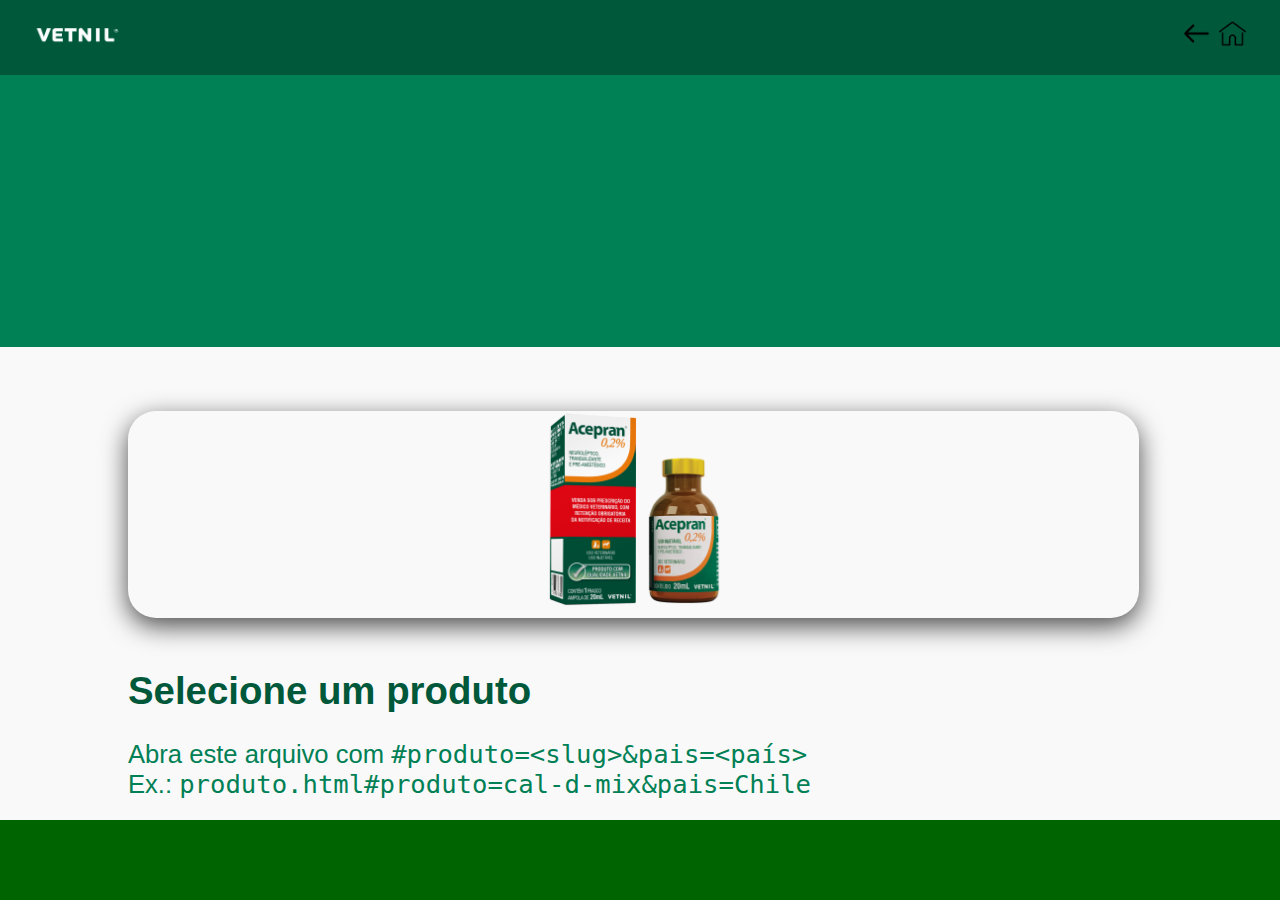
<file: produtos.html>
<!DOCTYPE html>
<html lang="pt-br">
  <head>
    <meta charset="UTF-8" />
    <meta name="viewport" content="width=device-width, initial-scale=1.0" />
    <title>Document</title>
    <!-- <link rel="stylesheet" href="reset.css" /> -->
    <link rel="stylesheet" href="./effects.css" />
    <style>
      * {
        margin: 0;
      }

      header {
        height: 5vh;
        padding: 15px 30px;
        background-color: #00583a;
        /* box-shadow: 0 6px 18px rgba(0,0,0,0.35); */
        display: flex;
        justify-content: space-between;
        align-items: flex-start;
      }

      body {
        font-family: Arial, sans-serif;
        background: #f9f9f9;
      }

      main {
        text-align: center;
      }

      #logo {
        height: 5.2vh;
      }

      .nav-icon,
      .home-icon {
        display: inline-flex;
        align-items: center;
        justify-content: center;
        height: 3vh;
        width: 3vh;
        padding: 0;
        margin-top: 0.5vh;
        margin-right: 0.5vh;
        border: 0;
        background: none;
        cursor: pointer;
        text-decoration: none;
        color: inherit;
      }

      .nav-icon img,
      .home-icon img {
        height: 100%;
        width: auto;
        pointer-events: none;
      }

      .Nome {
        color: white;
        height: 15vw;
        background-color: #008055;
        padding-top: 80px;
        padding-left: 80px;
        text-align: left;
      }

      .Nome h1 {
        font-size: 3vh;
      }

      .Nome p {
        font-size: 3vh;
      }

      .fotos {
        margin-top: 5%;
        margin-left: 10%;
        width: 79vw;
        height: 23vh;
        border-radius: 28px;
        box-shadow: 0 8px 26px rgba(0, 0, 0, 0.7);
      }

      .fotos img {
        width: 22vh;
      }

      .discricao {
        text-align: left;

        margin: 3vw 11vw 0 10vw;
      }
      .discricao h1 {
        color: #00583a;
        font-weight: bold;
        font-size: 3vw;
        margin-top: 4vw;
      }
      .discricao p {
        color: #008055;
        font-size: 2vw;
        margin-top: 2vw;
      }

      footer {
        position: absolute;
        bottom: 0;
        left: 0;
        width: 100%;
        height: 80px;

        background-color: #006400;
      }

      /* Cabeçalho do produto (título/subtítulo vindos do doc) */
      .produto-nome__titulo {
        margin: 0;
        line-height: 1.15;
        font-size: clamp(1.4rem, 2.6vw, 2rem);
        font-weight: 700;
        color: #fff; /* combina com o fundo da faixa .Nome */
      }
      .produto-nome__subtitulo {
        margin: 0.15rem 0 0;
        line-height: 1.15;
        font-size: clamp(1rem, 1.8vw, 1.25rem);
        font-weight: 500;
        opacity: 0.8;
        color: #fff;
      }
    </style>
  </head>
  <body>
    <header>
      <img id="logo" src="images/IMGS_PARA_BANNER/vetnil Logo.png" alt="" />
      <div>
        <a id="backBtn" title="Voltar" class="nav-icon">
          <img id="backButton" src="images/IMGS_PARA_BANNER/Arrow.png" alt="" />
        </a>
        <a
          id="homeLink"
          href="index.html"
          class="home-icon"
          title="Voltar ao início"
        >
          <img
            id="homeIcon"
            class="homeImg"
            src="images/IMGS_PARA_BANNER/home.png"
            alt=""
          />
        </a>
      </div>
    </header>
    <main>
      <div class="Nome">
        <div id="produto-nome" class="produto-nome"></div>
      </div>

      <div class="fotos">
        <img
          id="imgProduto"
          src="images/SOURCE_IMGS_E_TEXTOS_PRODUTOS/01_ACEPRAN 0,2�/Acepran_0,2�_site.png"
          alt=""
        />
      </div>

      <div class="discricao" id="conteudoProduto">
        <!-- O JS abaixo vai preencher este bloco com o doc certo (ES/EN) -->
        <h1>TEXTO INICIAL</h1>
        <p>Carregando conteúdo…</p>
      </div>
    </main>
    <footer></footer>

    <!-- ===== CSV de idiomas por país (pode colar o mesmo do pais.html) ===== -->
    <script id="csv-idiomas" type="text/plain">
      PAÍS;IDIOMA
      Mexico;Espanhol
      Chile;Espanhol
      Peru;Espanhol
      Uruguay;Espanhol
      Colombia;Espanhol
      Paraguay;Espanhol
      Costa Rica;Espanhol
      Panama;Espanhol
      Ecuador;Espanhol
      Bolivia;Espanhol
      Dominican Republic;Espanhol
      Slovenia;Inglês
      United Arab Emirates;Inglês
    </script>

    <!-- ===== Conteúdo do produto (um bloco por idioma) =====
         IDs no formato: doc-<slug do produto>-es  /  doc-<slug do produto>-en  -->

    <!-- Acepran 0,2% (ES) -->
    <script id="doc-acepran-0-2-es" type="text/plain">
      <h1>Acepran® 0,2%</h1>
            <p><em>Neuroléptico, tranquilizante y preanestésico.</em></p>
            <p>Acepromazina es un derivado fenotiazínico de la tercera serie (adrenolítica) usado frecuentemente en la rutina anestésica, tanto por su efecto tranquilizante como por su potenciación de agentes anestésicos barbitúricos, no barbitúricos y disociativos.<br>
            Los fenotiazínicos tienen poca actividad analgésica. La actividad principal de Acepromazina es el bloqueo de los receptores postsinápticos dopaminérgicos mesolímbicos en el cerebro.<br>
            La ausencia de dopamina, una catecolamina neurotransmisora, provoca signos de dismetría, deambulación, apatía, indiferencia al medio, somnolencia y decúbito lateral.<br>
            Como antiemético, los fenotiazínicos inhiben la zona medular disparadora del vómito.</p>

            <h1>INDICACIÓN</h1>
            <p><strong>Acepran® 0,2%</strong> es indicado para perros como sedativo y tranquilizante para facilitar procedimientos diagnósticos, contención para exámenes y radiografías, tratamiento de heridas y abscesos, sondaje uretral, procedimientos quirúrgicos menores y en casos donde se desea obtener un efecto tranquilizante e indiferencia a los estímulos excitatorios provenientes del medio.</p>
            <p><strong>Acepran® 0,2%</strong> está especialmente indicado para el transporte de animales, porque promueve la tranquilidad, la somnolencia y también la actividad antiemética, típica de los derivados fenotiazínicos. Indicado como agente preanestésico, tanto por su efecto tranquilizante como por la potenciación de los agentes anestésicos barbitúricos, no barbitúricos y disociativos.</p>

            <h1>PRESENTACIÓN</h1>
            <p>Frasco ampolla de 20 mL.</p>
    </script>

    <script id="doc-acepran-0-2-in-es" type="text/plain">
      <h1>Acepran ® 0,2%</h1>
      <p><em>Neuroleptic</em> <em>, </em> <em>tranquilizer</em> <em> </em> <em>and</em> <em> </em> <em>preanesthetic</em> <em>.</em></p>
      <p>Acepromazine   is  a  phenothiazine   derivative   of   the   third  series ( adrenolytic )  frequently   used  in  the   anesthetic   routine   due   to  its  tranquilizing   effect   and  for  the   potentiation   of   barbiturate ,  nonbarbiturate   and   dissociative   anesthetic   agents .  Phenothiazines   have   little   analgesic   activity . The  main   activity   of   acepromazine   is   to   block   the   postsynaptic   mesolimbic   dopaminergic   receptors  in  the   brain . A  deficiency   of   dopamine , a  catecholamine   neurotransmitter , causes  symptoms   such  as  dysmetry ,  ambulation ,  apathy ,  indifference   to   the   environment ,  drowsiness   and  lateral  decubitus . As  an   antiemetic ,  phenothiazines   inhibit   the   medullary  zone  from   triggering   vomiting .</p>
      <h1>INDICATION</h1>
      <p><strong>Acepran</strong> <strong>® 0,2% </strong> is   indicated  for dogs as a  sedative   and   tranquilizer   to   facilitate   diagnostic  procedures,  containment  for  exams   and  x- rays ,  treatment   of   wounds   and   abscesses ,  to   introduce  a  urethral   catheter   and   where  a  tranquilizing   effect   and   indifference   to   external   stimulus   is   required .</p>
      <p><strong>Acepran</strong> <strong>® 0,2%</strong>   is   especially   recommended  in  the   transport   of   animals ,  because  it  promotes   tranquility ,  sleep   and   antiemetic   activity ,  typical   of   phenothiazine   derivatives . It  is   indicated  as a  pre-anesthetic   agent ,  both  for its  tranquilizing   effect   and  for  the   potentiation   of   barbiturate ,  nonbarbiturate   and   dissociative   anesthetic   agents .</p>
      <h1>PRESENTATION</h1>
      <p>20  mL   vial .</p>
    </script>

    <script id="doc-acepran-gotas-es" type="text/plain">
      <h1>Acepran ®</h1>
      <h2>Gotas </h2>
      <p><em>Neuroléptico y </em> <em>traquilizante</em> <em>.</em> <em> </em></p>
      <p>La  acepromazina  es  el  derivado  fenotiazínico  más  comúnmente  utilizado como  medicación   preanestésica , sedativo y tranquilizante.  En   pequeños   animales ,  los  derivados  fenotiazínicos   producen   efectos  antieméticos.</p>
      <h1>INDICACIÓN</h1>
      <p><strong>Acepran</strong> <strong>® Gotas </strong> es indicado para perros y gatos como sedativo y tranquilizante para facilitar  procedimientos  diagnósticos,  contención  para  exámenes  y  radiografías ,  tratamientos  de  heridas  y  abscesos ,  sondeo  uretral y  en   los  casos donde se  desea obtener   un   efecto  tranquilizante y de  indiferencia  a  los  estímulos excitantes  del   medio .</p>
      <p><strong>Acepran</strong> <strong>® Gotas</strong>  es especialmente indicado para  el  transporte de  animales ,  pues promueve   tranquilización ,  somnolencia  y  también   posee   propiedad   antiemética , típica de  los  derivados  fenotiazínicos .</p>
      <h1>PRESENTACIÓN</h1>
      <p>Frasco  cuentagotas   conteniendo  10  mL .</p>
    </script>

    <script id="doc-acepran-gotas-in-es" type="text/plain">
      <h1>Acepran ®</h1>
      <h2>Gotas </h2>
      <p><em>Neuroleptic</em> <em> </em> <em>and</em> <em> </em> <em>tranquilizer</em> <em>.</em></p>
      <p>The  Acepromazine   is   the   phenothiazine   derivative   most   commonly   used  as  preanesthetic ,  sedative   and   tranquilizer   medication . In  small   animals ,  phenothiazine   derivatives   produce   antiemetic   effects .</p>
      <h1>INDICATION</h1>
      <p><strong>Acepran</strong> <strong>® Gotas</strong>   is   indicated  for dogs  and   cats  as a  sedative   and   tranquilizer   to   facilitate   diagnostic  procedures,  containment  for  exams   and  x- rays ,  treatment   of   wounds   and   abscesses ,  to   introduce   an   urethral   catheter   and   when  a  tranquilizing   effect   and   indifference   to   external   stimulus   is   required .</p>
      <p><strong>Acepran</strong> <strong>® Gotas</strong>   is   especially   recommended  in  the   transport   of   animals ,  because  it  promotes   tranquility ,  sleep   and   antiemetic   effects ,  typical   of   phenothiazine   derivatives .</p>
      <h1>PRESENTATION</h1>
      <p>Dropper   bottle   containing  10  mL .</p>
    </script>

    <script id="doc-alantol-es" type="text/plain">
      <h1>Alantol ®</h1>
      <p><em>Ungüento</em> <em> cicatrizante.</em></p>
      <h1>COMPONENTES DESTACADOS</h1>
      <p><strong>Alantoína</strong> <strong>:</strong>   promueve   el   desbridamiento  químico de proteínas, que  mantiene   la   herida  libre de  secreciones  purulentas y  tejidos   muertos , que  estimulan   la   epitelización  y  proliferación  celular;</p>
      <p><strong>Óxido de </strong> <strong>Zinc</strong> <strong>:</strong>  poder adstringente, cicatrizante y secante.</p>
      <h1>INDICACIÓN</h1>
      <p><strong>Alantol</strong> <strong>®</strong>  es indicado como cicatrizante,  en   la  terapia de lesiones  cutáneas ,  heridas   accidentales  o  quirúrgicas ,  abscesos ,  excoriaciones  de decúbito,  ulceraciones  de  superficie  y  quemaduras .</p>
      <h1>PRESENTACIÓN</h1>
      <p>Tubos plásticos  conteniendo  25 g, 60 g y 250 g.</p>
    </script>

    <script id="doc-alantol-in-es" type="text/plain">
      <h1>Alantol ®</h1>
      <p><em>Healing</em> <em> </em> <em>ointment</em> <em>.</em></p>
      <h1>FEATURED COMPONENTS</h1>
      <p><strong>• </strong> <strong>Allantoin</strong> <strong>: </strong> <strong>promotes</strong> <strong> </strong> <strong>chemical</strong> <strong> </strong> <strong>br</strong> eakdown   of  proteins,  which   keeps   the   wound   free   from   purulent   secretions   and   dead   tissues ,  stimulating   cell   proliferation   and   epithelialization ; <strong>• </strong> <strong>Zinc</strong> <strong> Oxide:</strong>   astringent ,  healing   and   drying   power .</p>
      <h1>INDICATION</h1>
      <p><strong>Alantol</strong> <strong>®</strong>   is   indicated  as a  healing   agent  in  the   treatment   of   skin   lesions ,  accidental   or   surgical   wounds ,  abscesses ,  pressure  sores, surface  ulcers   and   burns .</p>
      <h1>PRESENTATION</h1>
      <p>Plastic tubes  containing  25 g, 60 g  and  250 g</p>
    </script>

    <script id="doc-aminomix-pet-es" type="text/plain">
      <h1>Aminomix ® Pet</h1>
      <p><em>Suplemento completo para </em> <em>las</em> <em> mascotas.</em></p>
      <p><strong>Aminomix</strong> <strong>® Pet</strong>  auxilia  en   la   mejoría  de  la   calidad  nutricional de  los  alimentos (raciones,  harinas ,  mezclas  de  semillas  o comida  casera ),  favoreciendo   las   dosis   esenciales  de vitaminas,  minerales  y aminoácidos, de forma que  la   creación   pueda   expresar   su   mejor .</p>
      <h1>INDICACIÓN</h1>
      <p>Suplementación  de aminoácidos, vitaminas, macro y  microminerales  para caninos, felinos, aves,  reptiles ,  mustélidos  y roedores. Auxiliar  en   la   mejora  de  la   calidad  nutricional de  los  alimentos y  en   la   suplementación   en   las  fases críticas de  la   creación  ( crecimiento ,  desarrollo ,  gestación ,  lactación  y  geriatría ). Preparo de  animales  para  exposición  y  reforzador   del   desempeño  de perros  en   adiestramiento .</p>
      <h1>PRESENTACIÓN</h1>
      <p>Potes  conteniendo  100 g y 500 g,  con  medida  dosificadora ;</p>
      <p>Frascos  conteniendo  120 comprimidos  palatables .</p>
    </script>

    <script id="doc-aminomix-pet-in-es" type="text/plain">
      <h1>Aminomix ® Pet</h1>
      <p><em>Complete </em> <em>supplement</em> <em> for pets.</em></p>
      <p><strong>Aminomix</strong> <strong>® Pet</strong>  helps  to  improve  the   nutritional   quality   of  food (feed,  meal ,  seed  mixes  or  home  cooking ),  providing   the   essential  doses  of   vitamins ,  minerals   and  amino  acids ,  so   that   nature   may   express   her   best .</p>
      <p><strong>Aminomix</strong> <strong>® Pet Comprimidos</strong>   provides  a  practical   way   of   applying   daily  doses  of   vitamins ,  minerals   and  amino  acids . The  version  in  the   form   of  tablets  facilitates   dosing   and   acceptance   by   the  animal.</p>
      <h1>INDICATION</h1>
      <p><strong>Aminomix</strong> <strong>® </strong> <strong>Pet</strong>     is  a  s upplementation  of amino  acids ,  vitamins , macro  and  micro  minerals  for dogs,  cats ,  birds ,  reptiles ,  mustelidae   and   rodents . It helps  to  improve  the   nutritional   quality   of  food,  helping   to   supplement   critical   phases  in  breeding  ( growth ,  development ,  gestation ,  lactation   and   geriatrics ).  Preparation   of   animals  for shows  and   improvement   of  performance for dogs in training.</p>
      <p><strong>Aminomix</strong> <strong>® Pet </strong> <strong>Comprimidos</strong>     is  a  s upplementation  of amino  acids ,  vitamins , macro  and  micro  minerals  for dogs,  cats ,  mustelidae   and   rodents . It helps  to  improve  the   nutritional   quality   of  food,  helping   to   supplement   critical   phases  in  breeding  ( growth ,  development ,  gestation ,  lactation   and   geriatrics ).</p>
      <h1>PRESENTATION</h1>
      <p>Pots   containing  100 g  and  500 g  with   dosing   measure .</p>
      <p>Bottles   containing  120  palatable  tablets.</p>
    </script>

    <script id="doc-aminomix-pet-comprimido-es" type="text/plain">
      <h1>Aminomix ® Pet</h1>
      <h2>Comprimidos</h2>
      <p><em>Suplemento completo para </em> <em>las</em> <em> mascotas.</em></p>
      <p><strong>Aminomix</strong> <strong>® Pet Comprimidos</strong>   provee  de forma  práctica   las   dosis   diarias  de vitaminas,  minerales  y aminoácidos. La  presentación   en  forma de comprimidos  facilita   la   dosificación  y  aceptación  por  el  animal.</p>
      <h1>INDICACIÓN</h1>
      <p>Suplementación  de aminoácidos, vitaminas, macro y  microminerales  para caninos, felinos,  mustélidos  y roedores. Auxilia  en   la   mejora  de  la   calidad  nutricional de  los  alimentos y es importante  en   la   suplementación   en   las  fases críticas de  la   creación  ( crecimiento ,  desarrollo ,  gestación ,  lactancia  y  geriatría ).</p>
      <h1>PRESENTACIÓN</h1>
      <p>Frascos  conteniendo  120 comprimidos  palatables .</p>
    </script>

    <script id="doc-aminomix-pet-comprimido-in-es" type="text/plain">
      <h1>Aminomix ® Pet</h1>
      <h2>Comprimidos</h2>
      <p><em>Complete </em> <em>supplement</em> <em> for pets.</em></p>
      <p><strong>Aminomix</strong> <strong>® Pet Comprimidos</strong>   provides  a  practical   way   of   applying   daily  doses  of   vitamins ,  minerals   and  amino  acids . The  version  in  the   form   of  tablets  facilitates   dosing   and   acceptance   by   the  animal.</p>
      <h1>INDICATION</h1>
      <p>Supplementation   of  amino  acids ,  vitamins , macro  and  micro  minerals  for dogs,  cats ,  mustelidae   and   rodents . It helps  to  improve  the   nutritional   quality   of  food,  helping   to   supplement   critical   phases  in  breeding  ( growth ,  development ,  gestation ,  lactation   and   geriatrics ).</p>
      <h1>PRESENTATION</h1>
      <p>Bottles   containing  120  palatable  tablets.</p>
    </script>

    <script id="doc-aminomix-pet-po-es" type="text/plain">
      <h1>Aminomix ® Pet Pó</h1>
      <h2>Pó</h2>
      <p><em>Suplemento completo para </em> <em>las</em> <em> mascotas.</em></p>
      <p><strong>Aminomix</strong> <strong>® Pet</strong>   <strong>Pó</strong>   auxilia  en   la   mejoría  de  la   calidad  nutricional de  los  alimentos (raciones,  harinas ,  mezclas  de  semillas  o comida  casera ),  favoreciendo   las   dosis   esenciales  de vitaminas,  minerales  y aminoácidos, de forma que  la   creación   pueda   expresar   su   mejor .</p>
      <h1>INDICACIÓN</h1>
      <p>Suplementación  de aminoácidos, vitaminas, macro y  microminerales  para caninos, felinos, aves,  reptiles ,  mustélidos  y roedores. Auxiliar  en   la   mejora  de  la   calidad  nutricional de  los  alimentos y  en   la   suplementación   en   las  fases críticas de  la   creación  ( crecimiento ,  desarrollo ,  gestación ,  lactación  y  geriatría ). Preparo de  animales  para  exposición  y  reforzador   del   desempeño  de perros  en   adiestramiento .</p>
      <h1>PRESENTACIÓN</h1>
      <p>Potes  conteniendo  100 g y 500 g,  con  medida  dosificadora .</p>
    </script>

    <script id="doc-aminomix-pet-po-in-es" type="text/plain">
      <h1>Aminomix ® Pet</h1>
      <h2>Pó</h2>
      <p><em>Complete </em> <em>supplement</em> <em> for pets.</em></p>
      <p><strong>Aminomix</strong> <strong>® Pet</strong>   <strong>Pó</strong>   helps  to  improve  the   nutritional   quality   of  food (feed,  meal ,  seed  mixes  or  home  cooking ),  providing   the   essential  doses  of   vitamins ,  minerals   and  amino  acids ,  so   that   nature   may   express   her   best .</p>
      <h1>INDICATION</h1>
      <p><strong>Aminomix</strong> <strong>® Pet</strong>   <strong>Pó</strong>   is  a  s upplementation   of  amino  acids ,  vitamins , macro  and  micro  minerals  for dogs,  cats ,  birds ,  reptiles ,  mustelidae   and   rodents . It helps  to  improve  the   nutritional   quality   of  food,  helping   to   supplement   critical   phases  in  breeding  ( growth ,  development ,  gestation ,  lactation   and   geriatrics ).  Preparation   of   animals  for shows  and   improvement   of  performance for dogs in training.</p>
      <h1>PRESENTATION</h1>
      <p>Pots   containing  100 g  and  500 g  with   dosing   measure .</p>
    </script>

    <script id="doc-cal-d-mix-es" type="text/plain">
      <h1>Cal-d-mix ®</h1>
      <p><em>Calcio oral.</em></p>
      <h1>INDICACIÓN</h1>
      <p>Suplemento vitamínico y mineral, indicado para perros, gatos y  mustélidos   en  estado nutricional  inadecuado . También indicado  en   la   suplementación  de  calcio ,  otros   minerales  y vitaminas  en   perfecto   equilibrio .</p>
      <p><strong>Cal-d-mix®</strong>  es  un   producto   con  Calcio,  conteniendo  elementos para  el   crecimiento  ideal de  los   animales .  Su   formulación   contiene  Calcio, Fósforo,  Zinc ,  Selenio , Vitamina E, Vitamina A, Vitamina B12 y Vitamina D3, balanceados de forma a  cumplir   con   las   necesidades   nutricionales  de  los   animales .</p>
      <h1>PRESENTACIÓN</h1>
      <p><strong>Comprimidos:</strong>  frasco  conteniendo  30 comprimidos  palatables ;</p>
      <p><strong>Liquido: </strong> frasco  conteniendo  100  mL .</p>
    </script>

    <script id="doc-cal-d-mix-in-es" type="text/plain">
      <h1>Cal-d-mix ®</h1>
      <p><em>Oral calcium.</em></p>
      <h1>INDICATION</h1>
      <p>Vitamin and mineral supplement, indicated for dogs, cats and mustelidae in an inappropriated nutritional state. Also indicated in the supplementation of calcium, other minerals and vitamins in perfect equilibrium.</p>
      <p><strong>Cal-d-mix®</strong>  is a product with calcium, containing elements for ideal growth of animals. Its formulation contains calcium, phosphorus, zinc, selenium, vitamin E, vitamin A, vitamin B12 and vitamin D3, balanced to meet the nutritional needs of animals.</p>
      <h1>PRESENTATION</h1>
      <p><strong>Tablet:</strong>  bottle containing 30 palatable tablets ;</p>
      <p><strong>Liquid:</strong>  bottle containing 100 mL.</p>
    </script>

    <script id="doc-condroton-injetavel-es" type="text/plain">
      <h1>Condroton ®</h1>
      <h2>Injetável</h2>
      <p><em>Regenerador articular </em> <em>con</em> <em> sulfato de condroitina A.        </em></p>
      <p>El sulfato de condroitina y  la  glucosamina  tiene   un  tropismo para  los   tejidos  articulares y cartilaginosos, donde se  ligan   selectivamente  al  cartílago  degradado o lesionado, iniciando  el   proceso  de  regeneración  de este  tejido . El uso de  los  glicosaminoglicanos  objetiva   la   reposición  de  lo  que  ha  sido perdido durante  procesos  patológicos ( condroreparación ) y de  lo  que se  pierde   en   la   actividad   normal   del  animal ( condroprotección ).  Otra  importante  propiedad  es  el   efecto   antinflamatorio , notado  después  de  la   utilización  de  estos   compuestos . Los glicosaminoglicanos  también   inhiben   la   acción  de enzimas  lisosomales  (liberadas por  leucocitos   en   el  fluido sinovial),  inducen   la   producción  de hialuronato de  sodio  y  estimulan   la   síntesis  de colágeno.  Otros   efectos  fisiológicos  del  sulfato de condroitina  son :  contribución  a  la   osificación  y  calcificación  de  los   huesos ,  además   del   mantenimiento  de  la   elasticidad  de  tendones  y ligamentos.</p>
      <h1>INDICACIÓN</h1>
      <p>Indicado para perros y gatos como auxiliar  en   los   tratamientos  de  artropatías  no infecciosas, tales como:  artritis ,  artrosis ,  osteoartrosis ,  hidroartrosis ,  artropatías  degenerativas, displasias  coxofemorales ,  espondilosis ,  espondilosis  anquilosantes,  condropatías ,  sinovitis ,  enfermedades  tendinosas,  osteodistrofías  y  condrodistrofías ,  post-operatorio  de  cirugías  articulares,  coadyuvante   en  casos de  fracturas ,  además  de  actuar   también   en   la   profilaxis  de  enfermedades  osteoarticulares y  condroprotección  de  animales  sometidos a grandes  esfuerzos .</p>
      <h1>UTILIZACIONES</h1>
      <p>•  Artropatías   en  general; •  Enfermedades  tendinosas; •  Post-operatorio  de  cirugías  articulares; • Auxiliar  para  los  casos de  fractura ; •  Prevención  de  enfermedades  osteoarticulares; •  Condroprotección  para  animales  sometidos a grandes  esfuerzos .</p>
      <h1>PRESENTACIÓN</h1>
      <p>Frasco  ampolla   conteniendo  10  mL .</p>
    </script>

    <script id="doc-condroton-injetavel-in-es" type="text/plain">
      <h1>Condroton ®</h1>
      <h2>Injetável</h2>
      <p><em>Joint </em> <em>regenerator</em> <em> </em> <em>with</em> <em> </em> <em>Chondroitin</em> <em> A </em> <em>Sulphate</em> <em>.      </em></p>
      <p>Chondroitin   sulphate   and   glucosamine   have  a  tropism  for  cartilaginous   and  joint  tissues ,  which   selectively   bind   to   the   degraded   or   injured   cartilage ,  initiating   the   tissue   regeneration   process . The use  of   glycosaminoglycans  helps  to   replace   what   was   lost   during   pathological  processes ( cartilage   repair )  and   what   was   lost  in normal animal  activity  ( cartilage   protection ).  Another   important   property   is  its  anti-inflammatory   effect ,  noted   after   the  use  of   these   compounds .  Glycosaminoglycans   also   inhibit   the   action   of   lysosomal   enzymes  ( released   by   leukocytes   into   the   synovial   fluid )  which   induce   production   of   hyaluronic   acid   and   stimulate   collagen   synthesis . Other  physiological   effects   of   Chondroitin  Sulfate:  contribution   to   ossification   and   calcification   of   bones , as  well  as  maintenance   of   elasticity   of   tendons   and   ligaments .</p>
      <h1>INDICATION</h1>
      <p>Indicated  for dogs  and   cats   to   assist  in  the   treatment   of  non- infectious   arthropathy ,  such  as:  arthritis ,  arthrosis ,  osteoarthrosis ,  degenerative   arthropathy , coxofemoral  dysplasia ,  spondylosis ,  ankylosing   spondylosis ,  chondropathies ,  synovitis ,  tendon   diseases ,  osteodystrophy   and   chondrodystrophies ,  postoperative  joint  surgery ,  assisting  in cases  of   fractures , as  well  as  acting   on   the   prophylaxis   of  osteoarticular  diseases   and   cartilage   protection  in  animals   submitted   to  major  exertion .</p>
      <h1>USES</h1>
      <p>•  Arthropathy  in general; •  Tendon   diseases ; •  Postoperative  joint  surgery ; •  Assists  in cases  of   fractures ; •  Prevention   of  osteoarticular  diseases ; •  Cartilage   protection  for  animals   submitted   to  major  exertion .</p>
      <h1>PRESENTATION</h1>
      <p>Vial   containing  10  mL .</p>
    </script>

    <script id="doc-condroton-comprimidos-es" type="text/plain">
      <h1>Condroton ®</h1>
      <p><em>Regenerador articular </em> <em>con</em> <em> sulfato de condroitina A.</em></p>
      <p>El sulfato de condroitina y  la  glucosamina  tiene   un  tropismo para  los   tejidos  articulares y cartilaginosos, donde se  ligan   selectivamente  al  cartílago  degradado o lesionado, iniciando  el   proceso  de  regeneración  de este  tejido . El uso de  los  glicosaminoglicanos  objetiva   la   reposición  de  lo  que  ha  sido perdido durante  procesos   patológicos  ( condroreparación )  y  de  lo  que se  pierde   en   la   actividad   normal   del  animal ( condroprotección ).  Otra  importante  propiedad  es  el   efecto   antinflamatorio , notado  después  de  la   utilización  de  estos   compuestos . Los glicosaminoglicanos  también   inhiben   la   acción  de enzimas  lisosomales  (liberadas por  leucocitos   en   el  fluido sinovial),  inducen   la   producción  de hialuronato de  sodio  y  estimulan   la   síntesis  de colágeno.  Otros   efectos  fisiológicos  del  sulfato de condroitina  son :  contribución  a  la   osificación  y  calcificación  de  los   huesos ,  además   del   mantenimiento  de  la   elasticidad  de  tendones  y ligamentos.</p>
      <h1>INDICACIÓN</h1>
      <p>Indicado para perros para auxiliar  en   los   tratamientos  de  artropatías  no infecciosas, tales como:  artritis ,  artrosis ,  osteoartrosis ,  hidroartrosis ,  artropatías  degenerativas, displasias  coxofemorales ,  espondilosis ,  espondilosis  anquilosantes,  condropatías ,  sinovitis ;  patologías  tendinosas,  osteodistrofías  y  condrodistrofías ,  post-operatorio  de  cirugías  articulares;  coadyuvante   en  casos de  fracturas ,  además  de  actuar   también   en   la   profilaxis  de  enfermedades  osteoarticulares y  condroprotección  de  animales  sometidos a grandes  esfuerzos .</p>
      <h1>PRESENTACIÓN</h1>
      <p>Comprimidos de 500 mg o 1000 mg, acondicionados  en  frascos plásticos  conteniendo  60 comprimidos.</p>
    </script>

    <script id="doc-condroton-comprimidos-in-es" type="text/plain">
      <h1>Condroton ®</h1>
      <p><em>Joint </em> <em>regenerator</em> <em> </em> <em>with</em> <em> </em> <em>Chondroitin</em> <em> A </em> <em>Sulphate</em> <em>.</em></p>
      <p>Chondroitin  sulfate  and   Glucosamine   have  a  tropism  for  cartilaginous   and  joint  tissues ,  which   selectively   bind   to   the   degraded   or   injured   cartilage ,  initiating   the   tissue   regeneration   process . The use  of   glycosaminoglycans  helps  to   replace   what   was   lost   during   pathological  processes ( cartilage   repair )  and   what   was   lost  in normal animal  activity  ( cartilage   protection ).  Another   important   property   is  its  antiinflammatory   effect ,  noted   after   the  use  of   these   compounds .  Glycosaminoglycans   also   inhibit   the   action   of   lysosomal   enzymes  ( released   by   leukocytes   into   the   synovial   fluid )  which   induce   production   of   hyaluronic   acid   and   stimulate   collagen   synthesis . Other  physiological   effects   of   Chondroitin  Sulfate:  contribution   to   ossification   and   calcification   of   bones , as  well  as  maintenance   of   elasticity   of   tendons   and   ligaments .</p>
      <h1>INDICATION</h1>
      <p>Indicated  for dogs  to   assist  in  the   treatment   of  non- infectious   arthropathy ,  such  as:  arthritis ,  arthrosis ,  osteoarthrosis ,  thoroughpin ,  degenerative   arthropathy , coxofemoral  dysplasia ,  spondylosis ,  ankylosing   spondylosis , condropatias,  synovitis ;  tendon   disorders ,  osteodystrophy   and   chondrodystrophies ,  postoperative  joint  surgery ;  assisting  in cases  of   fractures , as  well  as  acting   on   the   prophylaxis   of  osteoarticular  diseases   and   cartilage   protection  in  animals   submitted   to  major  exertion .</p>
      <h1>USES</h1>
      <p>•  Arthropathy  in general; •  Tendon   diseases ; •  Postoperative  joint  surgery ; •  Assists  in cases  of   fractures ; •  Prevention   of  osteoarticular  diseases ; •  Cartilage   protection  for  animals   submitted   to  major  exertion .</p>
      <h1>PRESENTATION</h1>
      <p>500 mg  or  1000 mg tablets in  plastic   bottles   containing  60 tablets.</p>
    </script>

    <script id="doc-doxiciclina-injetavel-in-es" type="text/plain">
      <h1>Doxiciclina Vetnil</h1>
      <h2>Injectable Solution</h2>
      <p><em>Intravenous treatment of infections in dogs</em> <em>.</em></p>
      <p><strong>PROPERTIES</strong></p>
      <p>Doxycycline is a highly lipophilic antibiotic of the tetracycline class, presenting greater distribution among tissues and facilitating the dosage for use.</p>
      <p>Doxycycline is highly effective against other bacteria, including some strains of  <em>Staphylococcus</em> .</p>
      <p>It presents broad-spectrum bacteriostatic activity, acting through the inhibition of the protein system of sensitive microorganisms by reversible binding to the 30S subunits of the ribosome, which prevents the transporter RNA (tRNA) from joining the ribosome. Therefore, it damages the bacterial metabolism effectively.</p>
      <p><strong> </strong></p>
      <h1>INDICATION</h1>
      <p><strong>Doxiciclina Vetnil Solución Inyectable</strong>  is an antibiotic indicated for dogs in the treatment of infections caused by sensitive bacteria: <em> Staphylococcus aureus, Staphylococcus pseudointermedius, Staphylococcus intermedius, Bordetella bronchiseptica, Corynebacterium auriscanis, Enterococcus faecalis, Streptococcus canis </em> e <em> Pasteurella multocida.</em></p>
      <h1>PRESENTATION</h1>
      <p>Bottle with <strong> </strong> 20 mL.</p>
    </script>

    <script id="doc-doxicilina-injetavel-es" type="text/plain">
      <h1>Doxiciclina Vetnil</h1>
      <h2>Solución Inyectable</h2>
      <p><em>Tratamiento intravenoso de infecciones en perros</em> <em>.</em></p>
      <p>La doxiciclina es un antibiótico altamente lipofílico de la clase de las tetraciclinas, presentando mayor distribución entre los tejidos y facilitando la posología para uso.</p>
      <p>Es altamente eficaz contra otras bacterias, incluyendo algunas cepas de  <em>Staphylococcus</em> .</p>
      <p>Presenta actividad bacteriostática de amplio espectro, actuando a través de la inhibición de la síntesis proteica de los microorganismos sensibles por la ligación reversible a las subunidades 30S del ribosomas, que impide el ARN transportador (ARNt) se una al ribosoma. Por tanto, daña el metabolismo bacteriano de manera efectiva.</p>
      <h1>INDICACIÓN</h1>
      <p><strong>Doxiciclina Vetnil Solución Inyectable </strong> es un antibiótico indicado para perros en el tratamiento de infecciones causadas por:  <em>Staphylococcus aureus, Staphylococcus pseudointermedius, Staphylococcus intermedius, Bordetella bronchiseptica, Corynebacterium auriscanis, Enterococcus faecalis, Streptococcus canis </em> e <em> Pasteurella multocida.</em></p>
      <h1>PRESENTACIÓN</h1>
      <p>Frasco con 20 mL.</p>
    </script>

    <script id="doc-enterex-es" type="text/plain">
      <h1>Enterex ®</h1>
      <p><em>Absorbente</em> <em> de toxinas y venenos presentes </em> <em>en</em> <em> </em> <em>el</em> <em> </em> <em>tracto</em> <em> gastrointestinal</em></p>
      <h1>INDICACIÓN</h1>
      <p><strong>Enterex</strong> <strong>®</strong>  está indicado como  adsorbente  de toxinas y venenos presentes  en   el   tracto  gastrointestinal de perros y gatos,  en  casos de  envenenamientos ,  intoxicaciones  diversas y  también  como auxiliar  en   el   tratamiento  de  diarreas  y  gastroenteritis .</p>
      <h1>PRESENTACIÓN</h1>
      <p>Cajas  display  con  10 sobres de 8g cada.</p>
    </script>

    <script id="doc-enterex-in-es" type="text/plain">
      <h1>Enterex ®</h1>
      <p><em>Adsorbent</em> <em> </em> <em>of</em> <em> </em> <em>toxins</em> <em> </em> <em>and</em> <em> </em> <em>poisons</em> <em> </em> <em>present</em> <em> in </em> <em>the</em> <em> gastrointestinal </em> <em>tract</em> <em>.</em></p>
      <h1>INDICATION</h1>
      <p><strong>Enterex</strong> <strong>®</strong>   is   indicated  as  an   adsorbent  for  toxins   and   poisons   present  in  the  gastrointestinal  tract   of   cats   and  dogs, in cases  of   poisoning ,  miscellaneous   intoxication   and   to  help in  the   treatment   of   diarrhea   and   gastroenteritis .</p>
      <h1>PRESENTATION</h1>
      <p>Display boxes  with  10  sachets   containing  8 g  each .</p>
    </script>

    <script id="doc-eletrolitico-pet-es" type="text/plain">
      <h1>Eletrolítico® Pet</h1>
      <p><em>Reponedor</em> <em> de </em> <em>electrólitos</em> <em> para </em> <em>pequeños</em> <em> </em> <em>animales</em> <em>.</em></p>
      <p><strong>Eletrolítico® Pet</strong>  es una  composición   rehidratante   perfectamente  equilibrada para  la   reposición  oral rápida de  electrólitos  perdidos.</p>
      <h1>INDICACIÓN</h1>
      <p>Suplementación  de  electrólitos  indicada durante y  después  de  los   ejercicios  físicos o para  el   mantenimiento  de una  adecuada   hidratación   en  caninos, felinos,  mustélidos , aves,  reptiles  y roedores.</p>
      <h1>PRESENTACIÓN</h1>
      <p>Cajas  display  conteniendo  10 sobres de 10 g.</p>
    </script>

    <script id="doc-eletrolitico-pet-in-es" type="text/plain">
      <h1>Eletrolítico® Pet</h1>
      <p><em>Electrolyte</em> <em> </em> <em>replacement</em> <em> for </em> <em>small</em> <em> </em> <em>animals</em> <em>.</em></p>
      <p><strong>Eletrolítico® Pet </strong> is  a  balanced   rehydration   composition  for fast oral  replacement   of   lost   electrolytes .</p>
      <h1>INDICATION</h1>
      <p><strong>Eletrolítico® Pet </strong> <strong>is</strong>   an   electrolyte   supplement   indicated   during   and   after   physical   exercises   or  for  maintenance   of   adequate   hydration  in dogs,  cats ,  mustelidae ,  birds ,  reptiles   and   rodents .</p>
      <h1>PRESENTATION</h1>
      <p>Display boxes  containing  10  sachets   with  10 g  each .</p>
    </script>

    <script id="doc-geripet-comprimido-es" type="text/plain">
      <h1>Geripet ®</h1>
      <p><em>Soporte</em> <em> nutricional para </em> <em>animales</em> <em> </em> <em>ancianos</em> <em>.</em></p>
      <p><strong>Geripet</strong> <strong>®</strong>  es  un   producto  formulado especialmente para  suplir   las   principales  demandas  nutricionales  de perros y gatos  con   edad  más  avanzada , una vez que  animales   ancianos   demandan  nutrientes específicos, para una  mejor   calidad  de vida.  Contiene  Inositol,  Omega  3 y Glutamina.  Con  alta  palatabilidad , es  fácilmente   aceptado  por perros y gatos.</p>
      <h1>INDICACIÓN</h1>
      <p>Para perros y gatos  en   la  madurez y  ancianos . Indicado para  suplir   las   necesidades  específicas que  surgen   con   el  avance de  la   edad .</p>
      <h1>PRESENTACIÓN</h1>
      <p>Frasco  conteniendo  30 comprimidos.</p>
    </script>

    <script id="doc-geripet-comprimido-in-es" type="text/plain">
      <h1>Geripet ®</h1>
      <p><strong>Geripet</strong> <strong>®</strong>   is  a  product   specially   formulated   to   supply   the  major  nutritional   demands   of  dogs  and   cats   with   an   advanced  age,  given   that   older   animals  require  specific   nutrients  for  better   quality   of   life .  Also  includes Inositol,  Omega  3  and   Glutamine .  Easily   accepted   by  dogs  and   cats  for its high  palatability .</p>
      <h1>INDICATION</h1>
      <p>For mature  and   elderly  dogs  and   cats .  Indicated   to   supply   the   specific   needs   that   arise   with   advancing  age.</p>
      <h1>FEATURED COMPONENTS</h1>
      <p><strong>• </strong> <strong>Phenylalanine</strong> <strong> </strong> <strong>and</strong> <strong> </strong> <strong>Tyrosine</strong> <strong>:</strong>   Catecholamine  precursor amino  acids ; • <strong> </strong> <strong>Glutamine</strong> <strong>, MOS </strong> <strong>and</strong> <strong> Beta-</strong> <strong>Glucans</strong> <strong>: </strong> Amino  acids   and   prebiotics ; <strong>• </strong> <strong>Chondroitin</strong> <strong> A Sulfate, </strong> <strong>Omega</strong> <strong> 3 </strong> <strong>and</strong> <strong> Inositol: </strong> Quality   of   life .</p>
      <h1>PRESENTATION</h1>
      <p>Bottle   containing  30 tablets.</p>
    </script>

    <script id="doc-glicopan-pet-es" type="text/plain">
      <h1>Glicopan® Pet</h1>
      <p><em>Respuesta</em> <em> rápida </em> <em>con</em> <em> glicina, lisina, colina, </em> <em>betaína</em> <em> (</em> <em>trimetilglicina</em> <em>) y </em> <em>carnitina</em> <em>.</em></p>
      <p><strong>Glicopan® Pet</strong>  proporciona una  respuesta  rápida para  animales   en   condición  nutricional  inadecuada , porque combina aminoácidos, vitaminas  del   complejo  B y  glucosa .</p>
      <h1>INDICACIÓN</h1>
      <p>En   la   suplementación  de aminoácidos y vitaminas  del   Complejo  B para caninos, felinos, aves,  mustélidos ,  reptiles  y roedores. Auxilia  en   la   mejora   del  estado general y  en  casos de  animales   con  estado nutricional  inadecuado . Auxilia  en   el  estímulo  del  apetito y es energético. Indicado  en   el  preparo de  animales  para  exposición  y  animales   en   entrenamiento</p>
      <h1>PRESENTACIÓN</h1>
      <p>Frasco  cuentagotas  de 30 mL, frascos de 125 y 250 mL  con   jeringa   dosificadora .</p>
    </script>

    <script id="doc-glicopan-pet-in-es" type="text/plain">
      <h1>Glicopan ® Pet</h1>
      <p><em>Quick response </em> <em>with</em> <em> </em> <em>glycine</em> <em>, </em> <em>lysine</em> <em>, </em> <em>choline</em> <em>, </em> <em>betaine</em> <em> (</em> <em>trimethylglycine</em> <em>) </em> <em>and</em> <em> </em> <em>carnitine</em> <em>.</em></p>
      <p><strong>Glicopan</strong> <strong>® Pet</strong>   provides  a  quick  response for  animals  in  inappropriate   nutritional   condition   by   combining  amino  acids , B  complex   vitamins   and  glucose.</p>
      <h1>INDICATION</h1>
      <p>In  the   supplementation   of  amino  acids   and  B  complex   vitamins  for dogs,  cats ,  birds ,  reptiles ,  mustelidae   and   rodents . It helps  to  improve  the   nutritional   state  in cases  of   animals   with   inappropriate   nutritional   condition . It  assists  in  appetite   stimulation ,  and  it  is   energetic .  Indicated  in  the   preparation   of   animals  for  exhibition   and   animals  in training.</p>
      <h1>PRESENTATION</h1>
      <p>Dropper   bottle   with  30  mL   and   bottles   containing  125  and  250  mL ,  with   dosing   syringe .</p>
    </script>

    <script id="doc-hidrovit-es" type="text/plain">
      <h1>Hidrovit ®</h1>
      <p><em>Aminoácidos, vitaminas y </em> <em>electrólitos</em> <em>.</em></p>
      <p><strong>Hidrovit</strong> <strong>®</strong>  es  un  polivitamínico especialmente formulado  con  aminoácidos y  electrólitos .</p>
      <h1>INDICACIÓN</h1>
      <p>Indicado para  ayudar   en   la   reducción  de  las   pérdidas  como  consecuencia  de  situaciones  de  estrés , tales como: calor, transporte,  vacunaciones  y recortes de picos. También se  recomienda  para  el   mayor  aumento  del  peso inicial, evitando   desigualdades  en   los  lotes.  Debido  a  su   composición  balanceada,  le  proporciona al lote  la  rápida  reposición  de  los   principales  nutrientes,  restableciendo   el   equilibrio   hidroelectrolítico  de  las  ave.</p>
      <h1>PRESENTACIÓN</h1>
      <p>Frasco  cuentagotas   conteniendo  50  mL  y frasco  conteniendo  250  mL .</p>
    </script>

    <script id="doc-hidrovit-in-es" type="text/plain">
      <h1>Hidrovit ®</h1>
      <p><em>Amino </em> <em>acids</em> <em>, </em> <em>vitamins</em> <em> </em> <em>and</em> <em> </em> <em>electrolytes</em> <em>.</em></p>
      <p><strong>Hidrovit</strong> <strong>® </strong> <strong>is</strong>  a  multivitamin   specially   formulated   with  amino  acids   and   electrolytes .</p>
      <h1>INDICATION</h1>
      <p>Indicated   to   assist  in  the   reduction   of   losses   due   to  stress,  such  as  heat ,  transportation ,  vaccinations   and   beak   trimming . It  is   also   indicated   to   increase   initial   weight   gains ,  avoiding   lack   of   uniformity  in  lots .  Due   to  its  balanced   composition , it  provides   to   the   lot  a fast  replacement   of   the   main   nutrients ,  reestablishing   the   hydroelectric  balance  of   the   birds .</p>
      <h1>PRESENTATION</h1>
      <p>Dropper   bottle   containing  50  mL   and   bottle   containing  250  mL .</p>
    </script>

    <script id="doc-hemolitan-pet-es" type="text/plain">
      <h1>Hemolitan ® Pet</h1>
      <p><em>Precursores </em> <em>del</em> <em> metabolismo celular.</em></p>
      <h1>INDICACIÓN</h1>
      <p>Suplemento líquido para caninos, felinos,  mustélidos , aves, roedores y  reptiles ,  conteniendo  elementos  esenciales  para  la   mejora   del  estado nutricional. Indicado  también  durante  la  fase de  crecimiento  de  los   animales .</p>
      <p><strong>Hemolitan</strong> <strong>® Pet</strong>  combina  en   su   formulación  vitaminas y oligoelementos que  participan   directa  e  indirectamente   del  metabolismo celular, principalmente de células sanguíneas y de  otras  de rápida  multiplicación .</p>
      <h1>PRESENTACIÓN</h1>
      <p>Frascos  cuentagotas   conteniendo  30  mL  y 60  mL .</p>
    </script>

    <script id="doc-hemolitan-pet-in-es" type="text/plain">
      <h1>Hemolitan ® Pet</h1>
      <p><em>Precursors</em> <em> </em> <em>of</em> <em> </em> <em>cellular</em> <em> </em> <em>metabolism</em> <em>.</em></p>
      <h1>INDICATION</h1>
      <p>Liquid   supplement  for dogs,  cats ,  mustelidae ,  birds ,  rodents   and   reptiles ,  containing   essential   elements   to   improvement   nutritional   condition . It  is   also   indicated   during   the   growing   phase   of   animals .</p>
      <p><strong>Hemolitan</strong> <strong>® Pet</strong>  combines  vitamins   and  trace  elements  in its formula  that   participate   directly   or   indirectly  in  cellular   metabolism ,  mainly   blood   cells   and   others   that   multiply   fastly .</p>
      <h1>PRESENTATION</h1>
      <p>Dropper   bottle   containing  30  mL   and  60 mL.</p>
    </script>

    <script id="doc-hemolitan-pet-comprimidos-es" type="text/plain">
      <h1>Hemolitan ® Pet</h1>
      <h2>Comprimidos</h2>
      <p><em>Precursores </em> <em>del</em> <em> metabolismo celular.</em></p>
      <h1>INDICACIÓN</h1>
      <p>Comprimidos  palatables  para  la   mejora   del  estado nutricional de caninos y felinos. Rico  en  vitaminas,  minerales  y  energía , es importante para  el  metabolismo y para  la   formación  de  las  células sanguíneas. Indicado  también  para auxiliar  el   crecimiento  y  desarrollo  de  los   animales  de  compañía . <strong>Hemolitan</strong> <strong>® Pet Comprimidos</strong>  combina  en   su   formulación  vitaminas y oligoelementos que  participan   directa  e  indirectamente   del  metabolismo celular, principalmente de células sanguíneas y de  otras  de rápida  multiplicación .</p>
      <h1>PRESENTACIÓN</h1>
      <p>Frascos  conteniendo  30 comprimidos.</p>
    </script>

    <script id="doc-hemolitan-pet-comprimidos-in-es" type="text/plain">
      <h1>Hemolitan ® Pet</h1>
      <h2>Comprimidos</h2>
      <p><em>Precursors</em> <em> </em> <em>of</em> <em> </em> <em>cellular</em> <em> </em> <em>metabolismo.</em></p>
      <h1>INDICATION</h1>
      <p>Palatable  tablets  to  improve  the   nutritional   condition   of   cats   and  dogs. Rich in  vitamins ,  minerals   and   energy , it  is   important  for  metabolism   and   formation   of   blood   cells . It  is   also   indicated   to  helps  the   growth   and   development   of  pets.</p>
      <p><strong>Hemolitan</strong> <strong>® Pet Comprimidos</strong>  combines  vitamins   and  trace  elements   that   participate   directly   or   indirectly  in  cellular   metabolism ,  mainly   blood   cells   and   others   that   multiply   rapidly .</p>
      <h1>PRESENTACIÓN</h1>
      <p>Bottles   containing  30 tablets.</p>
    </script>

    <script id="doc-hemolitan-gold-comprimidos-es" type="text/plain">
      <h1>Hemolitan ® Gold</h1>
      <h2>Comprimidos</h2>
      <p><em>Auxiliar </em> <em>en</em> <em> </em> <em>la</em> <em> </em> <em>mejora</em> <em> de </em> <em>la</em> <em> </em> <em>condición</em> <em> nutricional y </em> <em>en</em> <em> </em> <em>la</em> <em> </em> <em>formación</em> <em> de </em> <em>las</em> <em> células sanguíneas.</em></p>
      <h1>INDICACIÓN</h1>
      <p>Para  la   mejora   del  estado nutricional. Rico  en  vitaminas,  minerales ,  polifenoles  y  energía , es importante para  el  metabolismo y para  la   formación  de  las  células sanguíneas. Indicado  también  para auxiliar  el   crecimiento  y  desarrollo  de  los   animales  de  compañía .</p>
      <p><strong>Hemolitan</strong> <strong>® Gold</strong>  es  un   producto  para  la   mejora   del  estado general  en   pequeños   animales  porque presenta nutrientes importantes para  el  metabolismo y para  las  células sanguíneas,  además  de  ayudar  a  mantenerlas  íntegras y  saludables  porque es rico  en   polifenoles  y vitamina C.  Con   formulación   innovadora ,  Hemolitan ® Gold  proviene  al organismo  energía   inmediata  y prolongada, y presenta  la  óptima  palatabilidad ,  ofreciendo  rapidez  en   la   recuperación  y  practicidad  de  utilización .</p>
      <h1>PRESENTACIÓN</h1>
      <p>Frascos  conteniendo  30 comprimidos.</p>
    </script>

    <script id="doc-hemolitan-gold-comprimidos-in-es" type="text/plain">
      <h1>Hemolitan ® Gold</h1>
      <h2>Comprimidos</h2>
      <p><em><strong>It helps </strong></em> <em>the</em> <em> </em> <em>improvement</em> <em> </em> <em>of</em> <em> </em> <em>nutritional</em> <em> </em> <em>condition</em> <em> </em> <em>and</em> <em> </em> <em>the</em> <em> </em> <em>formation</em> <em> </em> <em>of</em> <em> </em> <em>blood</em> <em> </em> <em>cells</em> <em><strong>.</strong></em></p>
      <h1>INDICATION</h1>
      <p>For  improvement   of   the   nutritional   state . Rich in  vitamins ,  minerals , <strong> </strong> polyphenols   and   energy , it  is   important  for  metabolism   and   formation   of   blood   cells .  Also   indicated   to  help  the   growth   and   development   of  pets.</p>
      <p><strong>Hemolitan</strong> <strong>® Gold</strong>   is  a  product  for general  improvement   of   the   condition   of   small   animals   by   presenting   important   nutrients  for  metabolism   and  for  blood   cells , as  well  as  helping   to   keep   them   whole   and   healthy , as it  is   rich  in  polyphenols   and   vitamin  C.  With  its  innovative   formulation ,  Hemolitan ® Gold  provides   the  body  with   immediate   and   prolonged   energy ,  with   optimum   palatability ,  providing   quick  in  recovery   and   practicality   of  use.</p>
      <h1>PRESENTATION</h1>
      <p>Bottles   containing  30 tablets, 30  mL  ( dropper   bottle )  and  60  mL  ( dropper   bottle ).</p>
    </script>

    <script id="doc-hepvet-es" type="text/plain">
      <h1>Hepvet ®</h1>
      <p><em>Ideal para </em> <em>el</em> <em> </em> <em>mantenimiento</em> <em> </em> <em>del</em> <em> metabolismo de </em> <em>grasas</em> <em> y proteínas.</em></p>
      <h1>INDICACIÓN</h1>
      <p><strong>Hepvet</strong> <strong>®</strong>  es  un   producto  formulado especialmente para auxiliar  en   el  metabolismo de  grasas  y proteínas.  Contiene  nutrientes que  actúan   sinérgicamente ,  favoreciendo   los   procesos  fisiológicos y  la   acción  de  la  glutationa.</p>
      <h1>PRINCIPALES VENTAJAS</h1>
      <p>•  Ayuda   en   el  metabolismo de  grasas  y proteínas; •  Contiene  nutrientes precursores  del  Glutationa; •  Sin  metionina; • Alta   palatabilidad : sabor  tocino  (comprimido) y sabor  hígado  ( liquido ).</p>
      <h1>PRESENTACIÓN</h1>
      <p>Frasco  con  30 comprimidos y frasco de 60  mL   con   jeringa .</p>
    </script>

    <script id="doc-hepvet-in-es" type="text/plain">
      <h1>Hepvet®</h1>
      <p><em>I</em> <em>deal for maintaining the metabolism of fats and proteins.</em></p>
      <h1>INDICATION</h1>
      <p><strong>Hepvet®</strong>  is a product specially formulated to helps the metabolism of fats and proteins. Contains nutrients that act synergistically, favoring physiological processes and the action of glutathione.</p>
      <h1>MAIN ADVANTAGES</h1>
      <p>• Indicated to help the metabolism of fats and proteins; • Contains nutrients that are precursors of Glutathione; • Methionine free; • High palatability: bacon flavor (tablet) and liver flavor (liquid).</p>
      <h1>PRESENTATION</h1>
      <p>Bottle with 30 tablets and 60 mL bottle with syringe.</p>
    </script>

    <script id="doc-hepvet-comp-es" type="text/plain">
      <h1>Hepvet ®</h1>
      <p><em>Ideal para </em> <em>el</em> <em> </em> <em>mantenimiento</em> <em> </em> <em>del</em> <em> metabolismo de </em> <em>grasas</em> <em> y proteínas.</em></p>
      <h1>INDICACIÓN</h1>
      <p><strong>Hepvet</strong> <strong>®</strong>  es  un   producto  formulado especialmente para auxiliar  en   el  metabolismo de  grasas  y proteínas.  Contiene  nutrientes que  actúan   sinérgicamente ,  favoreciendo   los   procesos  fisiológicos y  la   acción  de  la  glutationa.</p>
      <h1>PRESENTACIÓN</h1>
      <p>Frasco  conteniendo  30 comprimidos.</p>
    </script>

    <script id="doc-hepvet-comp-in-es" type="text/plain">
      <h1>Hepvet ®</h1>
      <h2>Comprimidos</h2>
      <p><em>Ideal for </em> <em>maintaining</em> <em> </em> <em>the</em> <em> </em> <em>metabolism</em> <em> </em> <em>of</em> <em> </em> <em>fats</em> <em> </em> <em>and</em> <em> proteins.</em></p>
      <h1>INDICATION</h1>
      <p><strong>Hepvet</strong> <strong>®</strong>   is  a  product   specially   formulated   to  helps  the   metabolism   of   fats   and  proteins.  Contains   nutrients   that   act   synergistically ,  favoring   physiological  processes  and   the   action   of   glutathione .</p>
      <h1>MAIN ADVANTAGES</h1>
      <p><strong>• </strong> Indicated   to  help  the   metabolism   of   fats   and  proteins; •  Contains   nutrients   that  are  precursors   of   Glutathione ; •  Methionine   free ; • High   palatability : bacon  flavor .</p>
      <h1>PRESENTATION</h1>
      <p>Bottle   containing  30 tablets.</p>
    </script>

    <script id="doc-keravit-es" type="text/plain">
      <h1>Keravit ®</h1>
      <p><em>Ungüento</em> <em> oftálmico antibiótico y </em> <em>antinflamatorio</em> <em>.</em></p>
      <h1>INDICACIÓN</h1>
      <p>En   las  infecciones oculares bacterianas  con   irritación ,  inflamación  o edema.  En   las   afecciones  oculares  inflamatorias  y alérgicas de  los   animales . La Gentamicina es  activa  contra  <em>Enterobacter </em> <em>aerogenes</em> <em>, Escherichia coli, </em> <em>Klebsiella</em> <em> </em> <em>pneumoniae</em> ,  especies  de  <em>Proteus</em>   indol -positivas e  indol -negativas,  <em>Pseudomonas aeruginosa</em> ,  <em>Serratia</em> <em> não pigmentadas, Salmonella e </em> <em>Shigella</em> <em>.</em></p>
      <h1>PRESENTACIÓN</h1>
      <p>Tubos de 5 g.</p>
    </script>

    <script id="doc-keravit-in-es" type="text/plain">
      <h1>Keravit ®</h1>
      <p><em>Opthalmic</em> <em> </em> <em>oitment</em> <em> </em> <em>with</em> <em> </em> <em>antibiotic</em> <em> </em> <em>and</em> <em> </em> <em>anti-inflammatory</em></p>
      <h1>INDICATION</h1>
      <p>Bacterial   eye   infections   with   irritation ,  inflammation   or  edema.  Inflammatory   and   allergic   eye   diseases  in  animals .  Gentamicin   is   active   against   <em>Enterobacter </em> <em>aerogenes</em> <em>, Escherichia coli, </em> <em>Klebsiella</em> <em>  </em> <em>pneumoniae</em> <em>, </em>   indol -positive  and   indol -negative  species   of   <em>Proteus</em> <em>, Pseudomonas aeruginosa</em> ,  <em>Serratia</em> <em> não pigmentadas, </em> <em>Salmonella  e</em> <em> </em> <em>Shigella</em> <em>.</em></p>
      <h1>PRESENTATION</h1>
      <p>Tube  containing  5 g.</p>
    </script>

    <script id="doc-nutralife-14g-es" type="text/plain">
      <h1>Nutralife ®</h1>
      <p><em>Suplemento </em> <em>con</em> <em> alto tenor calórico.</em></p>
      <h1>INDICACIÓN</h1>
      <p>Porque es completo, balanceado y altamente concentrado, se indica  <strong>Nutralife</strong> <strong>®</strong>   en   la   complementación  rápida y  efectiva  de nutrientes. Auxiliar  en   la   mejora   del  estado nutricional, estímulo  del  apetito,  actuación  de  animales   en   entrenamiento  y  en  todas  las   demás   situaciones   en  que  el  aporte nutricional completo y de alta  biodisponibilidad  se  haga   necesario .  Constituye   un   producto  naturalmente energético, particularmente importante para  animales   en   crecimiento ,  adiestramiento  físico y  ancianos ,  además  de  hembras   preñadas  y lactantes.</p>
      <p><strong>Nutralife</strong> <strong>®</strong>  es  un  suplemento rico  en   calorías  para  el  aporte nutricional de perros y gatos.  Contiene  macro y  microminerales , vitaminas hidro y  liposolubles , aminoácidos  esenciales  y no  esenciales ,  Omegas  3 y 6,  glucosa  y  prebióticos  (MOS y FOS). La  presentación   en  pasta y  el  sabor carne  ofrecen  una excelente  aceptación  y  favorecen   la   absorción  de  los  nutrientes de  la  fórmula,  siendo , por tanto,  un   producto  fundamental  en   el  caso de  animales  que  necesitan   apoyo  nutricional  inmediato  y eficaz.</p>
      <h1>PRESENTACIÓN</h1>
      <p>Jeringas   dosificadoras   conteniendo  14 g.</p>
    </script>

    <script id="doc-nutralife-14g-in-es" type="text/plain">
      <h1>Nutralife ®</h1>
      <p><em>Supplement</em> <em> </em> <em>with</em> <em> high </em> <em>caloric</em> <em> </em> <em>content</em> <em>.</em></p>
      <h1>INDICATION</h1>
      <p>Since  it  is  complete,  balanced   and   highly   concentrated ,  <strong>Nutralife</strong> <strong>®</strong>   is   indicated  in  quick   and   effective   supplementation   of   nutrients . It  assists  in  the   improvement   of   nutritional  status,  appetite   stimulation , performance  of   animals  in training  and  in  all   other   situations   where  full  nutritional   intake   and  high  bioavailability   becomes   necessary . It  constitutes  a  naturally   energetic   product ,  particularly   important  for  growing   animals ,  physical  training  and   elderly   animals , as  well  as  pregnant   and   lactating   females .</p>
      <p><strong>Nutralife</strong> <strong>®</strong>   is  a  calorie-rich   supplement  for  the   nutritional   support   of  dogs  and   cats .  Contains  macro  and   microminerals ,  hydro   and   liposoluble   vitamins ,  essential   and  non- essential  amino  acids ,  Omegas  3  and  6, glucose  and   prebiotics  (MOS  and  FOS). The  presentation  in paste  and   the   meat   taste   offer   an   excellent   acceptance   and  favor  the   absorption   of   the   nutrients   of   the   formula ,  being ,  therefore , a fundamental  product  in  the  case  of   animals   that   need   immediate   and   effective   nutritional   support .</p>
      <h1>PRESENTATION</h1>
      <p>Dosage   syringes   containing  14 g.</p>
    </script>

    <script id="doc-nutralife-intensiv-es" type="text/plain">
      <h1>Nutralife ® Intensiv</h1>
      <p><em>Concentrado hipercalórico para perros y gatos.</em></p>
      <p><strong>Nutralife</strong> <strong>® </strong> <strong>Intensiv</strong> <strong> </strong> es  un   producto  de alta  caloría ,  con  excelente  solubilidad . Es  fuente  de proteínas,  lípidos , vitaminas y  minerales ,  con  perfil nutricional  adecuado  para perros y gatos  con  alta demanda calórica.  Contiene   también  altos niveles de Glutamina, importante para  nutrición   del   enterocito .</p>
      <h1>INDICACIÓN</h1>
      <p>Indicado para  la   nutrición  de perros y gatos  en  estado nutricional  inadecuado . Ideal para  la   nutrición  enteral ( vía  sondas o  alimentación   forzada ),  pudiendo  incluso ser utilizado  en  bomba de  infusión .</p>
      <h1>PRESENTACIÓN</h1>
      <p>Lata  conteniendo  300 g  del   producto .</p>
    </script>

    <script id="doc-nutralife-intensiv-in-es" type="text/plain">
      <h1>N utralife ® Intensiv</h1>
      <p><em>Hypercaloric</em> <em> </em> <em>concentrate</em> <em> for dogs </em> <em>and</em> <em> </em> <em>cats</em> <em>.</em></p>
      <p><strong>Nutralife</strong> <strong>® </strong> <strong>Intensiv</strong>   is  a high  calorie   product   with   excellent   solubility . It  is  a  source   of  proteins,  lipids ,  vitamins   and   minerals   with  a  nutritional  profile  suitable  for dogs  and   cats   with  high  calorie   demands . It  also   has  high  levels   of   Glutamine ,  important  for  enterocyte   nutrition .</p>
      <h1>INDICATION</h1>
      <p>Indicated  for  the   nutrition   of  dogs  and   cats  in  inadequate   nutritional  status. Ideal for enteral  nutrition  (via  probes   or  force- feeding ),  and   may   also   be   used  in  infusion  pumps.</p>
      <h1>PRESENTATION</h1>
      <p>Can   containing  300 g  of   product .</p>
    </script>

    <script id="doc-organew-pet-es" type="text/plain">
      <h1>Organew® Pet</h1>
      <p><em>Probiótico + Prebiótico.</em></p>
      <p><strong>Organew® Pet </strong> reúne en su formulación vitaminas, aminoácidos, FOS, MOS y levaduras vivas. Esta perfecta combinación ayuda en el desarrollo de una microbiota intestinal sana, que proporciona una mejor digestibilidad de los alimentos y, consecuentemente, una mejor eficiencia alimentar.</p>
      <h1>INDICACIÓN</h1>
      <p>Suplemento conteniendo aminoácidos, vitaminas, levaduras y prebióticos, indicado para animales en crecimiento, aumento de peso, aumento de performance, estímulo del apetito, mejora en la conversión alimentar y en el desempeño reproductivo.  <strong>Organew® Pet </strong> contiene levaduras vivas, FOS y MOS, que auxilian en el desarrollo de una microbiota intestinal saludable, proporcionando una mejor digestibilidad de los alimentos y, por consiguiente, un aumento de la eficiencia alimentar.</p>
      <h1>PRESENTACIÓN</h1>
      <p>Bolsa metalizada conteniendo 100 g.</p>
    </script>

    <script id="doc-organew-pet-in-es" type="text/plain">
      <h1>Organew ® Pet</h1>
      <p><em>Probiotic</em> <em> + </em> <em>Prebiotic</em> <em>.</em></p>
      <p><strong> </strong></p>
      <p><strong>Organew</strong> <strong>® Pet</strong>  includes  vitamins , amino  acids , FOS, MOS  and  live  yeasts  in its  formulation .  This   perfect   combination   assists  in  the   development   of   an  intestinal microbiota  healthy ,  providing   better   digestibility   of  food  and ,  consequently ,  an   increase  in food  efficiency .</p>
      <h1>INDICATION</h1>
      <p>Supplement   containing  amino  acids ,  vitamins ,  yeasts   and   prebiotics ,  indicated  for  growing   animals ,  weight   gain ,  increased  performance,  appetite   stimulation ,  an   improvement  in  dietary   conversion   and   reproductive  performance.  <strong>Organew</strong> <strong>®</strong>   contains  live  yeast , FOS  and  MOS,  which   assist  in  the   development   of  a  healthy  intestinal flora,  providing   better   digestibility   of  feed  and ,  consequently ,  increased   dietary   efficiency .</p>
      <h1>PRESENTATION</h1>
      <p>Metallized  bag  containing  100 g.</p>
    </script>

    <script id="doc-organew-pet-pasta-es" type="text/plain">
      <h1>Organew ® Pet</h1>
      <h2>Pasta</h2>
      <p><em>Probiótico + </em> <em>Prebiótico</em> <em> </em> <em>en</em> <em> Pasta.</em></p>
      <p><strong>Organew</strong> <strong>® Pet</strong>  Pasta es  compuesto  por vitaminas,  minerales , aminoácidos y elementos  pro  y  prebióticos  para  ayudar   en   el   desarrollo  y  mantenimiento  de una microbiota intestinal sana,  contribuyendo   con   la   mejora  de  la   digestibilidad  de  los  nutrientes de  la  dieta y  el  aumento de  la   eficiencia  alimentaria.</p>
      <h1>INDICACIÓN</h1>
      <p>Indicado para  animales   en   crecimiento , estímulo  del  apetito y  mejora  de  la   conversión   alimenticia .  Contiene   levaduras  vivas, FOS y MOS, que  ayudan   en   el   desarrollo  y  mantenimiento  de una microbiota intestinal sana, proporcionando  mejor   digestibilidad  nutricional y aumento de  la   eficiencia  alimentaria.</p>
      <h1>PRESENTACIÓN</h1>
      <p>Jeringa   conteniendo  12 g.</p>
    </script>

    <script id="doc-organew-pet-pasta-in-es" type="text/plain">
      <h1>Organew ® Pet</h1>
      <h2>Pasta</h2>
      <p><em>Probiotic</em> <em> + </em> <em>Prebiotic</em> <em> in Pasta.</em></p>
      <p><strong> </strong></p>
      <p><strong>Organew</strong> <strong>® Pet Pasta</strong>   is   composed   by   vitamins ,  minerals , amino  acids   and   pro   and   prebiotic   elements   to  help  the   development   and   maintenance   of  a  healthy  intestinal microbiota,  contributing   to  improve  nutrient   digestibility   and   increased  food  efficiency .</p>
      <h1>INDICATION</h1>
      <p>Indicated  for  growing   animals ,  stimulating   appetite   and   improving  feed  conversion . It  contains  live  yeasts , FOS  and  MOS,  which  help  the   development   and   maintenance   of  a  healthy  intestinal microbiota,  providing   better   nutritional   digestibility   and   increased  food  efficiency .</p>
      <h1>PRESENTATION</h1>
      <p>Syringe   containing  12 g.</p>
    </script>

    <script id="doc-pelo-e-derme-gold-es" type="text/plain">
      <h1>Pelo & Derme® Gold</h1>
      <p><em>Suplemento </em> <em>con</em> <em> biotina y </em> <em>zinc</em> <em> </em> <em>quelatado</em> <em>.</em></p>
      <h1>INDICACIÓN</h1>
      <p>Suplemento  conteniendo  vitaminas, aminoácidos,  omegas  y  zinc ,  los   cuales   actúan   en   la   piel  y pelos de perros y gatos. Indicado para  el   fortalecimiento  y  mantenimiento  de  la   estructura  y  función  de  la   piel  y pelos de  los   animales .</p>
      <p><strong>Pelo & Derme® Gold</strong>   contiene  Biotina,  Zinc   quelatado  y Vitaminas A y E.  Su  fórmula  contiene   también   los  ácidos  grasos   esenciales   Omega  3 y  Omega  6, Metionina y  Levadura  de  cerveza , que  mejoran   la   acción   del   producto .</p>
      <h1>PRESENTACIÓN</h1>
      <p>Frascos  conteniendo  30 y 60 comprimidos.</p>
    </script>

    <script id="doc-pelo-e-derme-gold-in-es" type="text/plain">
      <h1>Pelo & Derme® Gold</h1>
      <p><em>Supplement with biotin and chelated zinc.</em></p>
      <h1>INDICATION</h1>
      <p>Supplement containing vitamins, omegas, amino acids and zinc, which acts in the skin and hairs of cats and dogs. Indicated for strengthening and maintenance of the structure and function of animal skin and hairs.</p>
      <p><strong>Pelo & Derme® Gold</strong>  contains  Biotin, Chelated Zinc and vitamins A and E. Its formula also contains essential fatty acids Omega 3 and Omega 6, Methionine and Brewer’s yeast, which improve the action of the product.</p>
      <h1>PRESENTATION</h1>
      <p>Bottles containing 30 and 60 tablets.</p>
    </script>

    <script id="doc-pelo-e-derme-750-1500-es" type="text/plain">
      <h1>Pelo & Derme® 750&1500 DHA + EPA</h1>
      <p><em>Ácidos </em> <em>grasos</em> <em> </em> <em>esenciales</em> <em> (Ω 3 – Ω 6), biotina y </em> <em>zinc</em> <em>.</em></p>
      <p>Fórmula que  contiene  ácidos  grasos   esenciales  a  la  dieta de  los   pequeños   animales ,  asociados  a  la  Biotina,  Zinc , Vitamina A y Vitamina E, elementos que,  cuando   asociados ,  actúan   manteniendo   ideales   las  características  del   pelaje  y de  la   piel .</p>
      <h1>INDICACIÓN</h1>
      <p>Suplemento  conteniendo  ácidos  grasos   esenciales , como  Omega  3 (Ácido Eicosapentaenoico y Ácido  Docosahexaenoico ) y  Omega  6 (Ácido Linoleico), vitaminas y  minerales ,  los   cuales   actúan   en   la   piel  y pelos de perros y gatos. Indicado para  el   fortalecimiento  y  mantenimiento  de  la   estructura  y  función  de  la   piel  y pelos de  los   animales .</p>
      <h1>PRESENTACIÓN</h1>
      <p><strong>• Pelo & Derme® 750 DHA + EPA:</strong>  frascos  conteniendo  30 y 60 cápsulas. <strong>• Pelo</strong> <strong> & Derme® 1500 DHA + EPA:</strong>  frascos  conteniendo  30 y 60 cápsulas.</p>
    </script>

    <script id="doc-pelo-e-derme-750-1500-in-es" type="text/plain">
      <h1>Pelo & Derme® 750&1500 DHA + EPA</h1>
      <p><em>Essential</em> <em> </em> <em>fatty</em> <em> </em> <em>acids</em> <em> (Ω 3 - 6 Ω), </em> <em>biotin</em> <em> </em> <em>and</em> <em> </em> <em>zinc</em> <em>.</em></p>
      <p><strong> </strong></p>
      <p>Formula   that   contains   essential   fatty   acids   to   the  diet  of   small   animals ,  associated   with   Biotin ,  Zinc ,  Vitamin  A  and   Vitamin  E,  elements   that ,  when   combined ,  maintain   the  ideal  coat   and   skin   characteristics .</p>
      <h1>INDICATION</h1>
      <p>Supplement   containing   essential   fatty   acids ,  such  as  Omega  3 ( Eicosapentaenoic  Acid  and   Docosahexaenoic  Acid)  and   Omega  6 ( Linoleic  Acid),  vitamins   and   minerals ,  which   act   on   the   dermis   and   fur   of  dogs  and   cats .  Indicated  for  strengthening   and   maintaining   the   structure   and   function   of   the   skin   and   fur   of   animals .</p>
      <h1>PRESENTATION</h1>
      <p><strong>• Pelo & Derme® 750 DHA+EPA:</strong>   bottles   containing  30  and  60 capsules. <strong>• Pelo</strong> <strong> & Derme® 1500 DHA+EPA:</strong>   bottles   containing  30  and  60 capsules.</p>
    </script>

    <script id="doc-periovet-es" type="text/plain">
      <h1>Periovet®</h1>
      <p><em>Solución</em> <em> para higiene bucal para perros y gatos.</em></p>
      <p><strong>Periovet®</strong>  es una  solución  para  higienización  oral de perros y gatos.  Con  sabor menta,  <strong>Periovet® </strong> está  disponible   en   presentaciones  líquida y gel, que  posibilita   la   practicidad  para  la   utilización  durante  el   proceso  de  mantenimiento  de  la   salud  bucal de perros y gatos, sea  en   la  clínica o  en   el   domicilio .</p>
      <h1>INDICACIÓN</h1>
      <p><strong>Periovet®</strong>  es una  solución  para  higienización  oral de perros y gatos. Auxilia  en   el   mantenimiento  de  la   salud  bucal y  en   el   control   del  mal hálito. Integra  el  programa completo de higiene oral que  incluye   cepillado  periódico y  evaluación  odontológica por  el  médico  veterinario .</p>
      <h1>PRESENTACIÓN</h1>
      <p>Spray  conteniendo  100 mL y tubos  conteniendo  25 g  del   producto .</p>
    </script>

    <script id="doc-periovet-in-es" type="text/plain">
      <h1>Periovet®</h1>
      <p><em>Oral </em> <em>hygiene</em> <em> </em> <em>solution</em> <em> </em> <em>of</em> <em> dogs </em> <em>and</em> <em> </em> <em>cats</em> <em>.</em></p>
      <p><strong>Periovet®</strong>   is  a  solution  for oral  hygiene  in dogs  and   cats .  With   mint   flavor ,  <strong>Periovet®</strong>   is   available  in  liquid   and  gel  versions ,  which   allows   convenience  for use  during  oral  health   maintenance  processes in  cats   and  dogs,  either  in  the   clinic   or   at  home.</p>
      <h1>INDICATION</h1>
      <p><strong>Periovet®</strong>   is  a  solution  for oral  hygiene  in dogs  and   cats . It helps in  the   maintenance   of  oral  health   and  in  the   control   of   bad   breath . It  is   part   of  a complete  program   of  oral  hygiene   that  includes  periodic   brushing   and  dental  evaluation   by   the   Veterinarian .</p>
      <h1>PRESENTATION</h1>
      <p>Spray  bottle   containing  100 mL  and  tubes  containing  25 g  of   the   product .</p>
    </script>

    <script id="doc-pet-milk-es" type="text/plain">
      <h1>Pet Milk®</h1>
      <p><em>Sustituto</em> <em> de </em> <em>la</em> <em> </em> <em>leche</em> <em> materna.</em></p>
      <p><strong>Pet Milk® </strong> es um alimento completo indicado para  la   alimentación  de  las   crías   en  fase de  lactancia . Es fundamental  en  casos de  niñadas  numerosas,  huérfanos  y  crías   en   crecimiento .  Contiene  vitaminas,  minerales  y aminoácidos  necesarios  para  el   crecimiento  y  desarrollo  ideal de  las   crías . También  contiene  Taurina , aminoácido  esencial  para gatos,  además  de FOS,  un  importante  prebiótico  que  ayuda   en   el   equilibrio  de  la  microbiota intestinal.</p>
      <h1>INDICACIÓN</h1>
      <p>Indicado  en   la   alimentación  de  crías  de perros y gatos  en  fase de  lactancia . Fundamental  en   los  casos de  niñadas  numerosas,  huérfanos  y  crías   en   crecimiento .</p>
      <h1>PRESENTACIÓN</h1>
      <p>Sachets  laminados  conteniendo  100 g y 300 g  del   producto  y  un   dosificador .</p>
    </script>

    <script id="doc-pet-milk-in-es" type="text/plain">
      <h1>Pet Milk®</h1>
      <p><em>Breast</em> <em> </em> <em>milk</em> <em> </em> <em>substitute</em> <em>.</em></p>
      <p><strong>Pet Milk® </strong> is  a complete food  suitable   indicated  for  feeding   puppies   and   kittens   during   lactation . It  is   essential  in cases  of   very   large   litters ,  orphaned   puppies   and   growing   puppies .  Contains   vitamins ,  minerals   and  amino  acids   required  for  the   development   of   young   animals .  Also  includes  taurine ,  an   essential  amino  acid  for  cats ,  and  FOS, a  prebiotic   that   assists  in  balancing   the  intestinal microbiota.</p>
      <h1>INDICATION</h1>
      <p>Indicated  in  feeding   puppies   of  dogs  and   cats  in  the   lactation   phase ; fundamental in cases  of   very   large   litters ;  orphaned   puppies   and   growing   puppies .</p>
      <h1>PRESENTATION</h1>
      <p>Laminated   sachets   containing  100 g  and  300 g  of   the   product   and  a  dosing   measure .</p>
    </script>

    <script id="doc-petprazol-es" type="text/plain">
      <h1>Petprazol ®</h1>
      <p><em>Inhibidor</em> <em> de </em> <em>secreción</em> <em> ácido gástrica.</em></p>
      <h1>INDICACIÓN</h1>
      <p><strong>Petprazol</strong> <strong>®</strong>  está indicado para  los  perros y gatos  en   los  casos de úlceras gástricas y  duodenales ,  esofagitis  por  reflujo  y  cuadros  de  hipersecreción  gástrica. También  actúa  como  coadyuvante   en   el   tratamiento  de úlceras causadas por  Helicobacter   pylori , a través de  la   supresión  de  su   crecimiento .</p>
      <h1>PRESENTACIÓN</h1>
      <p>Frascos plásticos  conteniendo  30 comprimidos de 100 mg o 200 mg.</p>
    </script>

    <script id="doc-petprazol-in-es" type="text/plain">
      <h1>Petprazol ®</h1>
      <p><em>Gastric</em> <em> </em> <em>acid</em> <em> </em> <em>secretion</em> <em> </em> <em>inhibitor</em> <em>.</em></p>
      <h1>INDICATION</h1>
      <p><strong>Petprazol</strong> <strong>®</strong>   is   indicated  for dogs  and   cats  in cases  of   gastric   and  duodenal  ulcers ,  reflux   esophagitis   and   gastric   hypersecretion   symptoms . It  also  serves as  support  in  the   treatment   of   ulcers   caused   by   Helicobacter   pylori ,  through   the   suppression   of  its  growth .</p>
      <h1>PRESENTATION</h1>
      <p>Plastic  bottles   containing  30 tablets  of  100 mg  or  200 mg.</p>
    </script>

    <script id="doc-probiotico-vetnil-c-es-e-gatos-es" type="text/plain">
      <h1>Probiótico®</h1>
      <h2>Vetnil Cães e Gatos</h2>
      <p><em>Para una flora microbiana </em> <em>saludable</em> <em>.</em></p>
      <h1>INDICACIÓN</h1>
      <p>Aditivo probiótico destinado a auxiliar  en   la   regulación  de  la  microbiota intestinal  en  perros y gatos.</p>
      <h1>PRESENTACIÓN</h1>
      <p>Jeringa   conteniendo  14 g.</p>
    </script>

    <script id="doc-probiotico-vetnil-c-es-e-gatos-in-es" type="text/plain">
      <h1>Probiótico®</h1>
      <h2>Vetnil Cães e Gatos</h2>
      <p><em>For </em> <em>healthy</em> <em> microbial flora.</em></p>
      <h1>INDICATION</h1>
      <p>Probiotic   additive   designed   to   assist  in  the   regulation   of  intestinal microbiota in dogs  and   cats .</p>
      <h1>PRESENTATION</h1>
      <p>Syringe   containing  14g.</p>
    </script>

    <script id="doc-quetamina-injetavel-vetnil-es" type="text/plain">
      <h1>Quetamina</h1>
      <h2>Injetável Vetnil</h2>
      <p><em>Anestésico </em> <em>inyectable</em> <em> para perros y gatos.</em></p>
      <p>La  <strong>Quetamina Injetável Vetnil</strong>  es  un  anestésico a base de  Clorhidrato  de Cetamina, de  acción  rápida,  promoviendo   la   inconsciencia   del  animal,  debido  a  su   acción   disociativa  sobre  el  córtex cerebral.</p>
      <p>El uso de  <strong>Quetamina Injetável Vetnil</strong>   promueve  una “ narcoanalgesia ”, donde  el  tono muscular y  algunos   reflejos  se  mantienen , como  el   laringofaríngeo  y de  la   deglución . Es indicado para  contención  durante  exámenes  y  pequeños   procedimientos   quirúrgicos .</p>
      <h1>INDICACIÓN</h1>
      <p><strong>Quetamina </strong> <strong>Inyectable</strong> <strong> Vetnil</strong>  es  un  anestésico  disociativo  indicado para perros y gatos para intervenciones  quirúrgicas  menores,  contenciones ,  procedimientos  diagnósticos y como  inductor  de anestesias  inhaladoras .</p>
      <h1>PRESENTACIÓN</h1>
      <p>Frasco  ampolla  de 10  mL .</p>
    </script>

    <script id="doc-quetamina-injetavel-vetnil-in-es" type="text/plain">
      <h1>Quetamina</h1>
      <h2>Injetável Vetnil</h2>
      <p><em>Injectable</em> <em> </em> <em>anesthetic</em> <em> for dogs </em> <em>and</em> <em> </em> <em>cats</em> <em>.</em></p>
      <p><strong>Quetamina Injetável Vetnil</strong>   is   an   anesthetic   based   on   Ketamine   Hydrochloride , fast  acting ,  causing   unconsciousness   of   the  animal  through  its  dissociative   action   on   the  cerebral  cortex .</p>
      <p>The use  of   <strong>Quetamina Injetável Vetnil</strong>  causes “narco-analgesia”,  where   muscle   tone   and  some reflexes are  maintained ,  such  as  laryngopharyngeal   and   swallowing  reflexes. It  is   recommended  for  containment   during   exams   and   minor   surgical  procedures.</p>
      <h1>INDICATION</h1>
      <p><strong>Quetamina Injetável Vetnil</strong>   is  a  dissociative   anesthetic   indicated  for dogs  and   cats  for  minor   surgical  procedures,  restraints ,  diagnostic  procedures  and  as  an   inducer   of   inhalational   anesthesia .</p>
      <h1>PRESENTATION</h1>
      <p>Vial   containing  10  mL .</p>
    </script>

    <script id="doc-vita-vet-c-es" type="text/plain">
      <h1>Vita- vet C®</h1>
      <p><em>Suplemento de Vitamina C.</em></p>
      <p>La Vitamina C o Ácido Ascórbico es  un  nutriente que  desempeña  diversas funciones metabólicas,  actuando  como coenzima y  cofactor   en   innúmeras   reacciones  biológicas. Es  un  poderoso antioxidante,  el   cual  se  emplea  para neutralizar  radicales  libres.</p>
      <h1>INDICACIÓN</h1>
      <p>Suplemento de Vitamina C indicado para perros, gatos, aves,  mustélidos , roedores y  réptiles .</p>
      <h1>PRESENTACIÓN</h1>
      <p>Frasco  cuentagotas   conteniendo  30 mL.</p>
    </script>

    <script id="doc-vita-vet-c-in-es" type="text/plain">
      <h1>Vita- vet C®</h1>
      <p><em>Vitamin</em> <em> C </em> <em>Supplement</em> <em>.</em></p>
      <p>Vitamin  C  or   ascorbic   acid   is  a  nutrient   that   performs   various   metabolic   functions ,  acting  as a  cofactor   and   coenzyme  in  various   biological   reactions . It  is  a  powerful   antioxidant   used   to  neutralize  free   radicals .</p>
      <h1>INDICATION</h1>
      <p>Vitamin  C  supplement   indicated  for dogs,  cats ,  birds ,  mustelidae ,  rodents   and   reptiles .</p>
      <h1>PRESENTATION</h1>
      <p>Dropper   bottle   containing  30 mL.</p>
    </script>

    <script id="doc-vetmax-plus-suspens-o-es" type="text/plain">
      <h1>Vetmax® Plus Suspensão</h1>
      <p><em>Vermífugo de amplo espectro.</em></p>
      <h1>INDICACIÓN</h1>
      <p><strong>Vetmax</strong> <strong>® Plus </strong> es  un  vermífugo de amplio espectro indicado  en   el  combate a  las   infecciónes  por nematelmintos (vermes redondos) y platelmintos (vermes planos) de perros y gatos. Espectro de  acción  incluye: <em> Ancylostoma caninum, Ancylostoma braziliense, Ancylostoma tubaeforme, Uncinaria stenocephala, Aelurostrongylus abstrusus, Strongyloides stercoralis, Toxocara canis, Toxocara cati, Toxascaris leonina, Trichuris vulpis, Dipylidium caninum, Echinococcus granulosus, Echinococcus multilocularis, Taenia multiceps, Taenia hydatigena, Taenia pisiformis, Taenia ovis, Taenia taenieformis, Joyeuxiella pasqualei, Spirometra mansonoides, Mesocestoides spp.</em></p>
      <h1>PRESENTACIÓN</h1>
      <p>Frasco  conteniendo  30  mL   con   jeringa   dosificadora .</p>
    </script>

    <script id="doc-vetmax-plus-suspens-o-in-es" type="text/plain">
      <h1>Vetmax® Plus Suspensão</h1>
      <p><em>Broad</em> <em> </em> <em>spectrum</em> <em> </em> <em>dewormer</em> <em>.</em></p>
      <h1>INDICATION</h1>
      <p><strong>Vetmax</strong> <strong>® Plus </strong> is  a  broad   spectrum   antihelmintic   indicated  in  combating   infections   by   Nemathelminthes  ( roundworms )  and   Platyhelminthes  (flat  worms ) in dogs  and   cats . The  spectrum   of   action  includes:  <em>Ancylostoma caninum, Ancylostoma braziliense, Ancylostoma tubaeforme, Uncinaria stenocephala, Aelurostrongylus abstrusus, Strongyloides stercoralis, Toxocara canis, Toxocara cati, Toxascaris leonina, Trichuris vulpis, Dipylidium caninum, Echinococcus granulosus, Echinococcus multilocularis, Taenia multiceps, Taenia hydatigena, Taenia pisiformis, Taenia ovis, Taenia taenieformis, Joyeuxiella pasqualei, Spirometra mansonoides, Mesocestoides</em>  sp.</p>
      <h1>PRESENTATION</h1>
      <p>Bottle   containing  30  mL   with   dosage   syringe .</p>
    </script>

    <script id="doc-vetmax-plus-comp-es" type="text/plain">
      <h1>Vetmax® Plus</h1>
      <p><em>Vermicida de amplio espectro.</em></p>
      <h1>INDICACIÓN</h1>
      <p><strong>Vetmax® Plus </strong> es  un   antiparasitario  interno indicado para perros y gatos  en   el   tratamiento  de  las  infecciones por  <em>Ancylostoma</em>  spp.,  <em>Toxocara</em>  spp.,  <em>Trichuris</em>  spp.,  <em>Dipylidium</em> <em> caninum</em>  y  <em>Giardia</em>  spp.</p>
      <h1>PRESENTACIÓN</h1>
      <p>Cartucho  con  fita de  aluminio   conteniendo  4 comprimidos y tiras de  aluminio   con  4 comprimidos.</p>
    </script>

    <script id="doc-vetmax-plus-comp-in-es" type="text/plain">
      <h1>Vetmax® Plus</h1>
      <p><em>Broad</em> <em> </em> <em>spectrum</em> <em> </em> <em>dewormer</em> <em>.</em></p>
      <h1>INDICATION</h1>
      <p><strong>Vetmax® Plus </strong> is   an   antihelmintic   indicated  for dogs  and   cats  in  treatment   of   infections   by   <em>Ancylostoma</em>  spp.,  <em>Toxocara</em>  spp.,  <em>Trichuris</em>  spp.,  <em>Dipylidium</em> <em> caninum</em>   and   <em>Giardia</em>  spp.</p>
      <h1>PRESENTATION</h1>
      <p>Cartridge   with   aluminum  strip  containing  4 tablets  and   aluminum  strips  with  4 tablets  eac .</p>
    </script>

    <script id="doc-vetaglos-es" type="text/plain">
      <h1>Vetaglós ® </h1>
      <h2>Pomada</h2>
      <p><em>Antiinfecciosa</em> <em>, </em> <em>epitelizante</em> <em> y cicatrizante.</em></p>
      <p>La fórmula de  <strong>Vetaglós</strong> <strong>® Pomada </strong> contiene  agentes antimicrobianos altamente  eficaces   en   el  combate a  los  diversos  microorganismos  que  pueden  estar presentes  en   las  infecciones dermatológicas.</p>
      <p>La Gentamicina es  activa  contra E <em>nterobacter </em> <em>aerogenes</em> ,  <em>Escherichia coli, </em> <em>Klebsiella</em> <em> </em> <em>pneumoniae</em> ,  especies  de  <em>Proteus</em> <em> </em> <em>indol</em> <em> – positivas</em>  e  i <em>ndol</em> <em>-negativas</em> ,  <em>Pseudomonas aeruginosa</em> ,  <em>Serratia</em> <em> </em> <em>spp. não pigmentada</em> <em>, Salmonella spp. e </em> <em>Shigella</em>  spp .</p>
      <p>La Sulfanilamida y  Sulfadiazina   son   activas  contra  especies  de  <em>Streptococcus, </em> <em>Proteus</em> <em>, </em> <em>Pasteurella</em> <em> y Salmonella</em> ,  además   del   S <em>taphylococcus</em> <em> aureus y E. coli. </em> También  tienen  alta  eficacia  contra  <em>Clostridium </em> <em>perfringens</em> <em> </em> y contra  los   géneros  <em>Bacteroides</em>  y  <em>Fusobacterium</em> <em>.</em></p>
      <p><strong>La </strong> actividad  antibacteriana de  las  sulfas es aumentada por  la   urea  presente  en   la  fórmula de  <strong>Vetaglós</strong> <strong>® Pomada.</strong></p>
      <p><strong>Vetaglós</strong> <strong>® Pomada</strong>   contiene   también   en   su  fórmula  la  Vitamina  A, que  tiene  una  extraordinaria   acción  sobre  el   epitelio , auxiliando  en   su   manutención  y  regeneración .</p>
      <h1>INDICACIÓN</h1>
      <p>•  En   los   herimientos   superficiales  de  piel  o de difícil  cicatrización ; •  En   los   herimientos  infectados de  las   regiones  de  articulaciones   muy   móviles ; •  En   las   heridas  o  cicatrices  de decúbito infectadas,  pérdidas   epiteliales , lesiones de  excoriaciones , de  picazones   del  casco y de  la   piel ; •  En   las  úlceras infectadas y purulentas,  forúnculos  y  abscesos ; •  En   las   quemaduras  y erupciones  vesiculosas  y  varioliformes ; •  En   las   dermatitis  ( inflamación  de  la   piel ) y  hendiduras  de  la   piel ; •  En   la   protección  de  las   heridas   quirúrgicas .</p>
      <h1>PRESENTACIÓN</h1>
      <p>Tubos  conteniendo  20 g.</p>
    </script>

    <script id="doc-vetaglos-in-es" type="text/plain">
      <h1>Vetaglós ®</h1>
      <h2>Pomada</h2>
      <p><em>Antiinfectious</em> <em>, </em> <em>epithelizing</em> <em> </em> <em>and</em> <em> </em> <em>healing</em> <em>.</em></p>
      <p>The  <strong>Vetaglós</strong> <strong>® Pomada</strong>  formula  contains  antimicrobial  agents   highly   effective  in  fighting   various   microorganisms   that   could   be   present  in  dermatological   infections .</p>
      <p>Gentamicin   is   active   against   <em>Enterobacter </em> <em>aerogenes</em> , <em> Escherichia coli,</em>   <em>Klebsiella</em> <em> </em> <em>pneumoniae</em> ,  <em>indole</em> <em>-positive</em>   and   indole -negative  species   of   <em>Proteus</em> <em>, Pseudomonas</em>  aeruginosa,  <em>Serratia</em> <em> </em> <em>spp. não pigmentada</em> <em>, Salmonella spp. e </em> <em>Shigella</em>  spp.</p>
      <p><em>S</em> ulfanilamide   and   Sulfadiazine  are  active   against   species   of   <em>Streptococcus, </em> <em>Proteus</em> <em>, </em> <em>Pasteurella</em> <em> </em> and   <em>Salmonella</em> , as  well  as  <em>Staphylococcus</em> <em> aureus</em>   and   <em>E. coli</em> . It  is   also   highly   effective   against <em> Clostridium </em> <em>perfringens</em> ,  the   genera   <em>Bacteroides</em>   and   <em>Fusobacterium</em> <em>.</em></p>
      <p><strong>The </strong> antibacterial   activity   of   sulfonamides   is   increased   by   the   urea   present  in  the   <strong>Vetaglós</strong> <strong>® Pomada</strong>  formula.</p>
      <p><strong>Vetaglós</strong> <strong>® Pomada</strong>   also   contains   vitamin  A in its formula,  which   has   extraordinary   action   on   the   epithelium ,  assisting  in its  maintenance   and   regeneration .</p>
      <h1>INDICATION</h1>
      <p>• Surface  wounds   to   the   skin   or   those   that   heal   with   difficulty ; • In   infected   wounds  in  the   region   of   very  mobile  joints ; • In   wounds   or   infected   pressure  sores,  epithelial   losses ,  abrasion   lesions ,  itching   of   the   skin ; • In   infected   and   festering  sores,  boils   and   abscesses ; • In   burns   and  vesicular  and   varioliform   eruptions ; • In   dermatitis   and   cracking   of   the   skin ; • In   the   protection   of   surgical   wounds .</p>
      <h1>PRESENTATION</h1>
      <p>Tubes  containing  20 g.</p>
    </script>

    <script id="doc-aurivet-clean-ph-neutro-es" type="text/plain">
      <h1><strong>Aurivet</strong><strong>®</strong></h1>
      <h2>Clean pH Neutro</h2>
      <p><em>Solução para limpeza otológica com pH neutro</em><em>.</em></p>
      <h1><strong>INDICAÇÃO</strong></h1>
      <p><strong>Aurivet</strong><strong>® Clean pH Neutro </strong>é indicado para higienização da orelha externa (pavilhão auricular e conduto auditivo) de cães e gatos de todas as idades, principalmente quando há acúmulo de cerúmen e mau odor.</p>
      <p>Sua composição permite a <br><strong>utilização diária, inclusive em conjunto a um tratamento específico para a otite</strong>, ou seja, pode ser utilizado durante a terapia com o <strong>Aurivet</strong><strong>® </strong>(antibiótico, antifúngico, anti-inflamatório e analgésico).</p>
      <p><strong>APRESENTAÇÃO</strong></p>
      <p>Frascos contendo 50 mL e 120 mL.</p>
    </script>
    <script id="doc-firocoxib-vetnil-comprimido-es" type="text/plain">
      <h1><strong>Firocoxib</strong><strong> Vetnil®</strong></h1>
      <h2>Comprimido</h2>
      <p><em>Analgésico e Anti-inflamatório não esteroidal seletivo COX-2</em></p>
      <p>O princípio-ativo, firocoxibe, pertence a mais moderna classe de anti-inflamatórios não hormonais, que bloqueia a síntese das prostaglandinas por meio da inibição seletiva da isoenzima indutora da ciclo-oxigenase 2 (COX-2), responsável pela produção dos mediadores inflamatórios. O firocoxibe apresenta seletividade para COX-2 cerca de 380 vezes maior do que para a COX-1. A COX-1 é responsável por funções fisiológicas no organismo e devido a ação reduzida do firocoxibe sobre esta isoenzima, os riscos de comprometimento renal e gástrico são significativamente menores, apresentando assim baixos índices de efeitos colaterais.<br></p>
      <p><strong>INDICAÇÃO</strong></p>
      <p><strong><br></strong><strong>Firocoxib</strong><strong> Vetnil® Comprimido </strong>é um anti-inflamatório não esteroidal, indicado para cães como anti-inflamatório e analgésico, podendo ser utilizado para alívio da dor e inflamação associadas à fase perioperatória.</p>
      <p><strong>APRESENTAÇÃO</strong></p>
      <p>Cartuchos contendo 14 comprimidos de 200 mg (25 mg de firocoxibe) e 400 mg (50 mg de firocoxibe). Cartuchos contendo 7 comprimidos de 1200 mg (150 mg de firocoxibe).</p>
    </script>
    <script id="doc-meloxinew-0-2-injetavel-es" type="text/plain">
      <h1><strong>Meloxinew</strong><strong>® 0,2%</strong></h1>
      <h2>Injetável</h2>
      <p><em>Anti-inflamatório não esteroidal preferencial COX-2.</em></p>
      <p><strong>INDICAÇÃO</strong></p>
      <p><strong>Meloxinew</strong><strong>® 0,2% Injetável </strong>é um anti-inflamatório não esteroidal, com atividade preferencial na inibição da cox-2, indicado para cães e gatos no tratamento da inflamação e dor aguda. Também é indicado para o controle da dor aguda e inflamação no pós-operatório.</p>
      <p><strong> </strong></p>
      <p><strong>MECANISMO DE AÇÃO</strong></p>
      <p>O principal mecanismo de ação do <strong>Meloxinew</strong><strong>® 0,2% Injetável</strong> é a inibição preferencial da enzima Cicloxigenase 2 (COX-2) e consequentemente a capacidade de bloquear a biossíntese de prostaglandinas, mediadoras do processo inflamatório.</p>
      <p>A ação preferencial sobre a COX-2 minimiza os efeitos colaterais sobre a mucosa gástrica dos cães e gatos, o que confere maior segurança de uso associada à eficácia da sua ação anti-inflamatória.</p>
      <p><strong>APRESENTAÇÃO</strong></p>
      <p>Frasco com 30 mL.</p>
    </script>
    <script id="doc-optivet-clean-es" type="text/plain">
      <h1><strong>Optivet</strong><strong>®</strong></h1>
      <h2>clean</h2>
      <p><em>Spray para limpeza periocular</em></p>
      <p><strong>Optivet</strong><strong>® clean </strong>é uma solução de limpeza para uso tópico que contém Extrato de Camomila, Calêndula e Aloe Vera. Essa associação contém propriedades que auxiliam na higienização da região periocular, facilitando a remoção de secreções, crostas, manchas e outras sujidades que possam acumular ao redor dos olhos, evitando desconforto ocular e odores desagradáveis.</p>
      <p><strong>INDICAÇÃO<br></strong></p>
      <p><strong>Optivet</strong><strong>® clean </strong>é um produto de uso tópico, indicado para a higienização da região periocular de cães e gatos.</p>
      <p><strong>APRESENTAÇÃO</strong></p>
      <p>Spray de 100 mL.</p>
    </script>
    <script id="doc-vetnidazol-comprimidos-es" type="text/plain">
      <h1><strong>Vetnidazol</strong><strong>®</strong></h1>
      <h2>Comprimidos</h2>
      <p><em>Antimicrobiano para cães e gatos.</em></p>
      <p><strong>INDICAÇÃO</strong></p>
      <p><strong>Vetnidazol</strong><strong>® Comprimidos</strong> é um medicamento à base de metronidazol, indicado para infecções locais ou sistêmicas causadas principalmente por bactérias anaeróbias.</p>
      <p><strong>MECANISMO DE AÇÃO</strong></p>
      <p>O <strong>metronidazol</strong> é um bactericida e antiprotozoário de efeito concentração-dependente. É parte da segunda geração de nitroimidazois heterocíclicos, cuja ação envolve a formação de radicais livres que prejudicam o metabolismo dos protozoários e bactérias anaeróbias.</p>
      <p>Após adentrar o citoplasma dos microrganismos, a molécula do metronidazol sofre redução do seu grupo nitro, originando metabólitos citotóxicos que interagem com o DNA da bactéria ou protozoário, o que inibe a síntese de ácidos nucleicos e, consequentemente, resulta em morte do patógeno.</p>
      <p><strong>APRESENTAÇÃO</strong></p>
      <p>Cartuchos contendo 10 comprimidos com 75 mg ou 300 mg de metronidazol.</p>
    </script>
    <script id="doc-vetnil-skin-care-clean-es" type="text/plain">
      <h1><strong>Vetnil® Skin </strong><strong>Care</strong><strong> Clean</strong></h1>
      <p><em>Spray para higiene e cuidado da pele de cães e gatos.</em></p>
      <p><strong>Vetnil® Skin <br></strong><strong>Care</strong><strong> Clean </strong>contém uma exclusiva combinação de elementos em sua fórmula que atuam de maneira sinérgica na promoção da higiene e limpeza da pele. A apresentação em spray facilita a aplicação no animal, mesmo em regiões do corpo de difícil acesso.</p>
      <p><strong>APRESENTAÇÃO</strong><strong><br></strong>Spray com 250 mL.</p>
    </script>
    <script id="doc-vetnil-skin-care-defense-es" type="text/plain">
      <h1><strong>Vetnil® Skin Care Defense</strong></h1>
      <p><em>Spray de dermossuplementação para cães e gatos.</em></p>
      <p><strong><br></strong><strong>Vetnil® Skin Care Defense</strong> é um spray que contém uma combinação sinérgica de prebióticos e probióticos importantes para o restabelecimento da microbiota cutânea, propiciando melhora na aparência da pele.<br><br><strong>INDICAÇÃO</strong>Indicado para manutenção da saúde de todos os tipos de pele de cães e gatos, incluindo peles sensibilizadas.<br></p>
      <p><strong>APRESENTAÇÃO</strong><strong><br></strong>Spray com 250 mL.</p>
    </script>
    <script id="doc-vetnil-skin-care-hidrat-es" type="text/plain">
      <h1><strong>Vetnil® Skin </strong><strong>Care</strong><strong> </strong><strong>Hidrat</strong></h1>
      <p><em>Sérum para hidratação da pele e pelagem de cães e gatos.</em></p>
      <p><strong>Vetnil® Skin <br></strong><strong>Care</strong><strong> </strong><strong>Hidrat</strong> aumenta a hidratação da pele em nível celular. Sua formulação é capaz de estimular as proteínas que formam canais de água na pele (aquaporinas), fornecendo maior hidratação diretamente para as células. A combinação do extrato glicerinado da casca de angico, da vitamina A e do óleo de maracujá conferem revitalização, hidratação e maciez à pele. O produto apresenta-se como opção ideal para diferentes tipos de pele, inclusive oleosas e sensíveis.<strong><br></strong><strong>INDICAÇÃO<br></strong><strong><br></strong>Indicado para hidratação intensa e prolongada da pele e pelagem de cães e gatos.</p>
      <p><strong>APRESENTAÇÃO</strong><strong><br></strong>Frasco com 250 mL.</p>
    </script>
    <script id="doc-doxiciclina-vetnil-solucao-injetavel-es" type="text/plain">
      <h1>Doxiciclina Vetnil Solução Injetável</h1>
      <h2>Injetável</h2>
      <p>Tratamento intravenoso de infecções em cães</p>
      <p>PROPRIEDADES</p>
      <p>A doxiciclina é um antibiótico altamente lipofílico da classe das tetraciclinas, apresentando maior distribuição entre os tecidos e facilitando a posologia para uso.</p>
      <p>É altamente eficaz contra diversas outras bactérias, incluindo algumas cepas de Staphylococcus.</p>
      <p>Possui atividade bacteriostática de amplo espectro, atuando por meio da inibição da síntese proteica dos microrganismos sensíveis pela ligação reversível às subunidades 30S do ribossomo, o que impede que o RNA-transportador (RNAt) se fixe ao ribossomo. Assim, prejudica o metabolismo bacteriano de forma efetiva.</p>
      <p>INDICAÇÃO</p>
      <p>Doxiciclina Vetnil Solução Injetável é um antibiótico indicado para cães no tratamento de infecções causadas por: Staphylococcus aureus, Staphylococcus pseudointermedius, Staphylococcus intermedius, Bordetella bronchiseptica, Corynebacterium auriscanis, Enterococcus faecalis, Streptococcus canis e Pasteurella multocida.</p>
      <p>APRESENTAÇÃO</p>
      <p>Frasco com 20 mL.</p>
    </script>

    <script>
  // pega <h1>/<h2> do doc (script type="text/plain") e injeta no cabeçalho
  function atualizarCabecalhoDoProduto(scriptId) {
    const scr = document.getElementById(scriptId);
    if (!scr) return;

    const tpl = document.createElement('template');
    tpl.innerHTML = (scr.textContent || '').trim();

    const h1 = tpl.content.querySelector('h1');
    const h2 = tpl.content.querySelector('h2');

    const alvo = document.getElementById('produto-nome');
    if (!alvo) return;

    alvo.innerHTML = `
      <h1 class="produto-nome__titulo">${h1 ? h1.textContent : ''}</h1>
      ${h2 ? `<h2 class="produto-nome__subtitulo">${h2.textContent}</h2>` : ''}
    `;
  }
</script>


    <script>
      window.addEventListener("DOMContentLoaded", () => {
        const PRODUCT_IMG = {
          // Exemplo:
          // 'Glicopan Pet': './images/produtos/glicopan-pet/glicopan-pet.png',
          // 'Vetmax plus Suspensão': './images/produtos/vetmax-plus-suspensao/vetmax-plus-suspensao.png',
          "Acepran 0,2%":
            "./images/produtos/01_ACEPRAN 0,2�/Acepran_0,2�_site.png",
          "Acepran Gotas":
            "./images/produtos/02_ACEPRAN GOTAS/Acepran_Gotas_site.png",
          Alantol:
            "./images/produtos/03_ALANTOL/Packshot-Alantol_pet_site_V2.png",
          "Aminomix Pet":
            "./images/produtos/04_AMINOMIX PET/Packshot_Aminomix-Pet_site_V3.png",
          "Aminomix Pet Comprimido":
            "./images/produtos/05_AMINOMIX PET COMP/Aminomix-Pet_120-comp_site_V2.png",
          "Aminomix Pet Pó":
            "./images/produtos/06_AMINOMIX PET PÓ/Packshot_Aminomix100-500-Pet_site_V2.png",
          "Aurivet® Clean pH Neutro":
            "./images/produtos/vetnil_aurivet-clean-ph-neutro/Packshot_Aurivet Clean pH Neutro_site_selo_V1.png",
          "Cal-d-mix":
            "./images/produtos/07_CAL-D-MIX PET/Packshot_Cal-D-Mix_pet_site.png",
          "Condroton Injetavel":
            "./images/produtos/08_CONDROTON INJETÁVEL/Condroton-Injetável-10ml_pet_site.png",
          "Condroton Comprimidos":
            "./images/produtos/09_CONDROTON COMPRIMIDOS/Pack_Condroton-Comp_site.png",
          "Doxiciclina Vetnil Solução Injetável":
            "./images/produtos/10_DOXICICLINA VETNIL SOLUÇÃO INJETÁVEL/Doxiciclina Inj_site.png",
          Enterex: "./images/produtos/11_ENTEREX/Enterex_8g_site.png",
          "Eletrolitico Pet":
            "./images/produtos/12_ELETROLÍTICO PET/Eletrolitico-Pet_10g_site.png",
          "Firocoxib Vetnil® Comprimido":
            "./images/produtos/vetnil_firocoxib-vetnil-comprimido/pack_Firocoxib_individual2_site.png",
          "Geripet Comprimido":
            "./images/produtos/13_GERIPET COMPRIMIDO/Geripet 30 comp_site.png",
          "Glicopan Pet":
            "./images/produtos/14_GLICOPAN PET/Packshot_Glicopan Pet_site.png",
          Hidrovit:
            "./images/produtos/15_HIDROVIT/Packshot_Hidrovit_passaro_site_V2.png",
          "Hemolitan Pet":
            "./images/produtos/16_HEMOLITAN PET/Packshot_Hemolitan_liq._site_V2.png",
          "Hemolitan Pet Comprimidos":
            "./images/produtos/17_HEMOLITAN PET COMPRIMIDOS/Hemolitan Pet 30 comp_site.png",
          "Hemolitan Gold Comprimidos":
            "./images/produtos/18_HEMOLITAN GOLD COMPRIMIDOS/Hemolitan Gold 30 comp.png",
          Hepvet: "./images/produtos/19_HEPVET/Packshot_Hepvet_V3.png",
          "Hepvet Comprimidos":
            "./images/produtos/20_HEPVET COMP/Hepvet_30 Comp_site_V2.png",
          Keravit: "./images/produtos/21_KERAVIT/Keravit-5g_Pet_site_V2.png",
          "Meloxinew® 0,2% Injetável":
            "./images/produtos/vetnil_meloxinew_injetavel_50ml/meloxinew_injetável_50mL_site.png",
          "Nutralife 14g":
            "./images/produtos/22_NUTRALIFE 14G/Nutralife_14g_site_V2.png",
          "Nutralife Intensiv":
            "./images/produtos/23_NUTRALIFE INTENSIV/Nutralife Intensiv_site_V3.png",
          "Optivet® clean":
            "./images/produtos/vetnil_optivet-clean/Optivet Clean 100 ml_site_selo.png",
          "Organew Pet":
            "./images/produtos/24_ORGANEW PET/Organew_100g_site_V2.png",
          "Organew Pet Pasta":
            "./images/produtos/25_ORGANEW PET PASTA/Organew_12g_site.png",
          "Pelo e Derme Gold":
            "./images/produtos/26_PELO E DERME GOLD/Packshot_Pelo & Derme_site.png",
          "Pelo e Derme 750 1500":
            "./images/produtos/27_PELO E DERME 750 E 1500/Packshot_Pelo e Derme_750+1500_V2.png",
          Periovet:
            "./images/produtos/28_PERIOVET/Packshot_Periovet_site_set24.png",
          "Pet Milk":
            "./images/produtos/29_PET MILK/Packshot_Pet-Milk_site_V2.png",
          Petprazol:
            "./images/produtos/30_PETPRAZOL/Packshot_Petprazol_site.png",
          "Probiótico Vetnil Cães e Gatos":
            "./images/produtos/31_PROBIÓTICO VETNIL CÃES E GATOS/Probiotico_14g_site_V2.png",
          "Quetamina Injetável Vetnil":
            "./images/produtos/32_QUETAMINA INJETÁVEL VETNIL/Quetamina_10mL_site.png",
          "Vita-Vet C":
            "./images/produtos/33_VITA-VET C/Vita Vet C 30 ml_site.png",
          "Vetmax plus Suspensão":
            "./images/produtos/34_VETMAX SUSPENSAO/Vetmax-Susp.-Oral_site.png",
          "Vetmax plus Comp":
            "./images/produtos/35_VETMAX PLUS COMPRIMIDO/Vetmax-Plus-4-comp_site_V3.png",
          Vetaglós: "./images/produtos/36_VETAGLÓS/Vetaglós_20g_site_V2.png",
          "Vetnidazol® Comprimidos":
            "./images/produtos/vetnil_vetnidazol/pack_Vetnidazol_individual_site.png",
          "Vetnil® Skin Care Clean":
            "./images/produtos/vetnil_vetnil-skin-care-clean/skin Care Clean_site_V5.png",
          "Vetnil® Skin Care Defense":
            "./images/produtos/vetnil_vetnil-skin-care-defense/skin Care Defense_site_V5.png",
          "Vetnil® Skin Care Hidrat":
            "./images/produtos/vetnil_vetnil-skin-care-hidrati/skin Care Hidrat_site_V5.png",
        };

        // ==== utilidades ====
        function getParam(name) {
          // 1) query string normal ?a=b
          const q = new URL(location.href).searchParams.get(name);
          if (q) return q;

          // 2) hash params #a=b&c=d
          const hash = location.hash
            ? new URLSearchParams(location.hash.replace(/^#/, ""))
            : null;
          return hash ? hash.get(name) : null;
        }
        const norm = (s) =>
          (s || "")
            .normalize("NFD")
            .replace(/\p{Diacritic}/gu, "")
            .toUpperCase();

        function parseCSV(text) {
          const first = text.split(/\r?\n/).find((l) => l.trim());
          const d = first?.includes("\t")
            ? "\t"
            : first?.includes(";")
            ? ";"
            : ",";
          const rows = [],
            re = /\r\n|\n|\r/g;
          text = (text || "").replace(re, "\n");
          let i = 0,
            cur = [],
            val = "",
            q = false;
          while (i < text.length) {
            const ch = text[i];
            if (q) {
              if (ch == '"') {
                if (text[i + 1] == '"') {
                  val += '"';
                  i++;
                } else q = false;
              } else val += ch;
            } else {
              if (ch == '"') q = true;
              else if (ch == d) {
                cur.push(val.trim());
                val = "";
              } else if (ch == "\n") {
                cur.push(val.trim());
                rows.push(cur);
                cur = [];
                val = "";
              } else val += ch;
            }
            i++;
          }
          if (val.length || cur.length) {
            cur.push(val.trim());
            rows.push(cur);
          }
          return rows.filter((r) => r.length && r.some((c) => c !== ""));
        }

        function getIdiomaDoPais(pais) {
          const csv = document.getElementById("csv-idiomas")?.textContent || "";
          const rows = parseCSV(csv);
          const head = rows[0].map(norm);
          const iPais =
            head.indexOf("PAIS") >= 0
              ? head.indexOf("PAIS")
              : head.indexOf("PAÍS");
          const iIdiom = head.indexOf("IDIOMA");
          if (iPais < 0 || iIdiom < 0) return "Espanhol";
          const r = rows.slice(1).find((l) => (l[iPais] || "") === pais);
          return r ? r[iIdiom] || "Espanhol" : "Espanhol";
        }

        function idiomaParaSufixo(idioma) {
          const n = norm(idioma);
          if (n.includes("INGLES") || n.includes("INGLÊS")) return "in-es";
          return "es";
        }

        function getDocById(id) {
          const el = document.getElementById(id);
          return el ? el.textContent : null;
        }

        function guessNomeBonito(slug) {
          return slug
            .split("-")
            .map((p) => p.charAt(0).toUpperCase() + p.slice(1))
            .join(" ");
        }

        // helpers para mapear imagem
        function slugify(s) {
          return (s || "")
            .normalize("NFD")
            .replace(/\p{Diacritic}/gu, "")
            .replace(/[®°]/g, "")
            .replace(/0,\s*2/g, "0-2") // "0,2" -> "0-2"
            .toLowerCase()
            .replace(/[^a-z0-9]+/g, "-")
            .replace(/(^-|-$)/g, "");
        }
        function normName(s) {
          return (s || "")
            .normalize("NFD")
            .replace(/\p{Diacritic}/gu, "")
            .replace(/[®]/g, "")
            .replace(/\s+/g, " ")
            .trim()
            .toUpperCase();
        }

        // gera um índice por slug uma vez só
        const PRODUCT_IMG_BY_SLUG = (() => {
          const out = {};
          for (const [name, path] of Object.entries(PRODUCT_IMG)) {
            out[slugify(name)] = path;
          }
          return out;
        })();

        (function bootProduto() {
          const pais = getParam("pais") || "";
          let slug = getParam("produto") || "";
          const idioma = getIdiomaDoPais(pais);
          const sufixo = idiomaParaSufixo(idioma);

          // Fallback 1: se não veio slug na URL, usa o título visível (#nomeProduto)
          if (!slug) {
            const tituloVisivel = document
              .getElementById("nomeProduto")
              ?.textContent?.trim();
            if (tituloVisivel) slug = slugify(tituloVisivel);
          }

          // Fallback 2: se ainda não tiver slug, mostra uma mensagem clara
          if (!slug) {
            document.getElementById(
              "conteudoProduto"
            ).innerHTML = `<h1>Selecione um produto</h1>
       <p>Abra este arquivo com <code>#produto=&lt;slug&gt;&amp;pais=&lt;país&gt;</code><br>
       Ex.: <code>produto.html#produto=cal-d-mix&amp;pais=Chile</code></p>`;
            return;
          }

          // carrega HTML do doc (com fallback p/ ES)
          let docId = `doc-${slug}-${sufixo}`;
          let html = getDocById(docId);
          if (!html) {
            docId = `doc-${slug}-es`;
            html = getDocById(docId);
          }

          // injeta conteúdo
          const conteudo = document.getElementById("conteudoProduto");
          conteudo.innerHTML = html
            ? html
            : `<h1>Conteúdo não encontrado</h1><p>Não localizei o bloco <code>${docId}</code>. Confira o ID.</p>`;

          // pega o <h1> do conteúdo para usar como nome e como pista da imagem
          const tmp = document.createElement("div");
          tmp.innerHTML = html || "";
          const h1Text = tmp.querySelector("h1")?.textContent?.trim();

          // título
          const nome = document.getElementById("nomeProduto");
          if (nome) nome.textContent = h1Text || slug.replace(/-/g, " ");

          // ===== escolha da imagem =====
          let imgPath = null;

          // 1) chave exata pelo H1
          if (h1Text) imgPath = PRODUCT_IMG[h1Text];

          // 2) H1 normalizado
          if (!imgPath && h1Text) {
            const target = normName(h1Text);
            const kv = Object.entries(PRODUCT_IMG).find(
              ([k]) => normName(k) === target
            );
            if (kv) imgPath = kv[1];
          }

          // 3) por slug
          if (!imgPath) {
            imgPath = PRODUCT_IMG_BY_SLUG[slug];
          }

          // aplica na <img> se achou
          const img = document.getElementById("imgProduto");
          if (img && imgPath) {
            img.src = imgPath;
            img.alt = h1Text || slug;
          }
        })();
      });
    </script>

    <script src="./pressFX.js"></script>
    <script>
      (function () {
        // pega ?pais= ... ou #pais= ...
        const getParam = (name) => {
          const q = new URLSearchParams(location.search).get(name);
          if (q) return q;
          const h = location.hash
            ? new URLSearchParams(location.hash.slice(1))
            : null;
          return h ? h.get(name) : null;
        };

        const pais = getParam("pais");
        const homeHref = pais
          ? `index.html?pais=${encodeURIComponent(pais)}`
          : "index.html";
        const fallback = pais
          ? `Brasil.html?pais=${encodeURIComponent(pais)}`
          : "index.html";

        // home com ?pais=
        const home = document.getElementById("homeLink");
        if (home) home.href = homeHref;

        // back com fallback garantido
        const back = document.getElementById("backBtn");
        if (back) back.setAttribute("href", fallback);

        // efeito de press (se existir)
        if (window.attachPressFX) attachPressFX(".nav-icon, .home-icon");

        // clique do voltar
        back?.addEventListener("click", function (e) {
          e.preventDefault();
          const delay = 280; // combine com a duração da sua animação

          setTimeout(() => {
            const ref = document.referrer || "";
            // considera Brasil.html (ou pais.html, caso algum link antigo exista)
            if (
              (ref.includes("Brasil.html") || ref.includes("pais.html")) &&
              history.length > 1
            ) {
              history.back();
            } else {
              location.href = fallback;
            }
          }, delay);
        });
      })();
    </script>

    <script>
      (() => {
        // Palavras-chave que viram subtítulo (forma/apresentação/variante)
        const FORMAS = [
          "Injetável",
          "Injectable",
          "Inyectable",
          "Solución Inyectable",
          "Solução Injetável",
          "Solution",
          "Suspensão",
          "Suspensión",
          "Suspensao",
          "Suspension",
          "Gotas",
          "Comprimidos",
          "Comprimido",
          "Tabletas",
          "Tablets",
          "Cápsulas",
          "Capsulas",
          "Capsules",
          "Pó",
          "Po",
          "Powder",
          "Pomada",
          "Ointment",
          "Ungüento",
          "Unguento",
          "Gel",
          "Pasta",
          "Spray",
          "Sérum",
          "Serum",
          "Clean",
          "Hidrat",
          "Defense",
          "Intensiv",
          "Gold",
          "Pet",
          "Pasta",
          "Drops",
        ];

        const rxConcentracao = /\b\d+(?:[.,]\d+)?\s*%$/; // ex: 0,2%
        const rxFormas = new RegExp(`\\b(${FORMAS.join("|")})\\b`, "i");

        function deduzirSubtitulo(titulo) {
          // 1) tenta forma/apresentação
          const mForma = titulo.match(rxFormas);
          if (mForma) return mForma[1].trim();

          // 2) tenta concentração no final (0,2%, 5%, etc.)
          const mConc = titulo.match(rxConcentracao);
          if (mConc) return mConc[0].trim();

          // 3) nada encontrado
          return "";
        }

        function removerParteSubtitulo(titulo, subtitulo) {
          if (!subtitulo) return titulo.trim().replace(/\s+/g, " ");
          // remove somente a última ocorrência do subtítulo no título
          const i = titulo.toLowerCase().lastIndexOf(subtitulo.toLowerCase());
          if (i >= 0) {
            const antes = titulo.slice(0, i);
            const depois = titulo.slice(i + subtitulo.length);
            return (antes + depois).trim().replace(/\s{2,}/g, " ");
          }
          return titulo.trim().replace(/\s+/g, " ");
        }

        function normalizarItalicos(container) {
          // Se um <p> tiver vários <em> picotados ("Regenerador" "articular" "con"...),
          // une tudo em um único <em>…</em>
          container.querySelectorAll("p").forEach((p) => {
            const ems = p.querySelectorAll("em");
            if (ems.length > 1) {
              // Se o conteúdo do parágrafo é essencialmente a soma dos <em>, junta
              const textoConcat = Array.from(ems)
                .map((e) => e.textContent.trim())
                .join(" ");
              const soTemEm =
                p.textContent.trim().length <= textoConcat.length + 2;
              if (soTemEm) p.innerHTML = `<em>${textoConcat}</em>`;
            }
          });
        }

        // Normaliza todos os docs
        document
          .querySelectorAll('script[type="text/plain"][id^="doc-"]')
          .forEach((scr) => {
            const tpl = document.createElement("template");
            tpl.innerHTML = scr.textContent.trim();

            // Título (primeiro h1)
            let h1 = tpl.content.querySelector("h1");
            if (!h1) {
              // fallback raríssimo: cria h1 com primeira linha de texto
              const firstText =
                (tpl.content.textContent || "").trim().split("\n")[0] ||
                "Produto";
              h1 = document.createElement("h1");
              h1.textContent = firstText;
              tpl.content.prepend(h1);
            }

            // Subtítulo: se não tiver h2 ainda, deduz a partir do h1
            let h2 = tpl.content.querySelector("h2");
            if (!h2) {
              const subtitulo = deduzirSubtitulo(h1.textContent);
              if (subtitulo) {
                h2 = document.createElement("h2");
                h2.textContent = subtitulo;
                h1.after(h2);
                // Remove a parte do subtítulo do h1
                h1.textContent = removerParteSubtitulo(
                  h1.textContent,
                  subtitulo
                );
              }
            }

            // Compacta <em> picotados
            normalizarItalicos(tpl.content);

            // Escreve de volta no <script>
            scr.textContent = tpl.innerHTML.trim();
          });
      })();
    </script>
  </body>
</html>
</file>
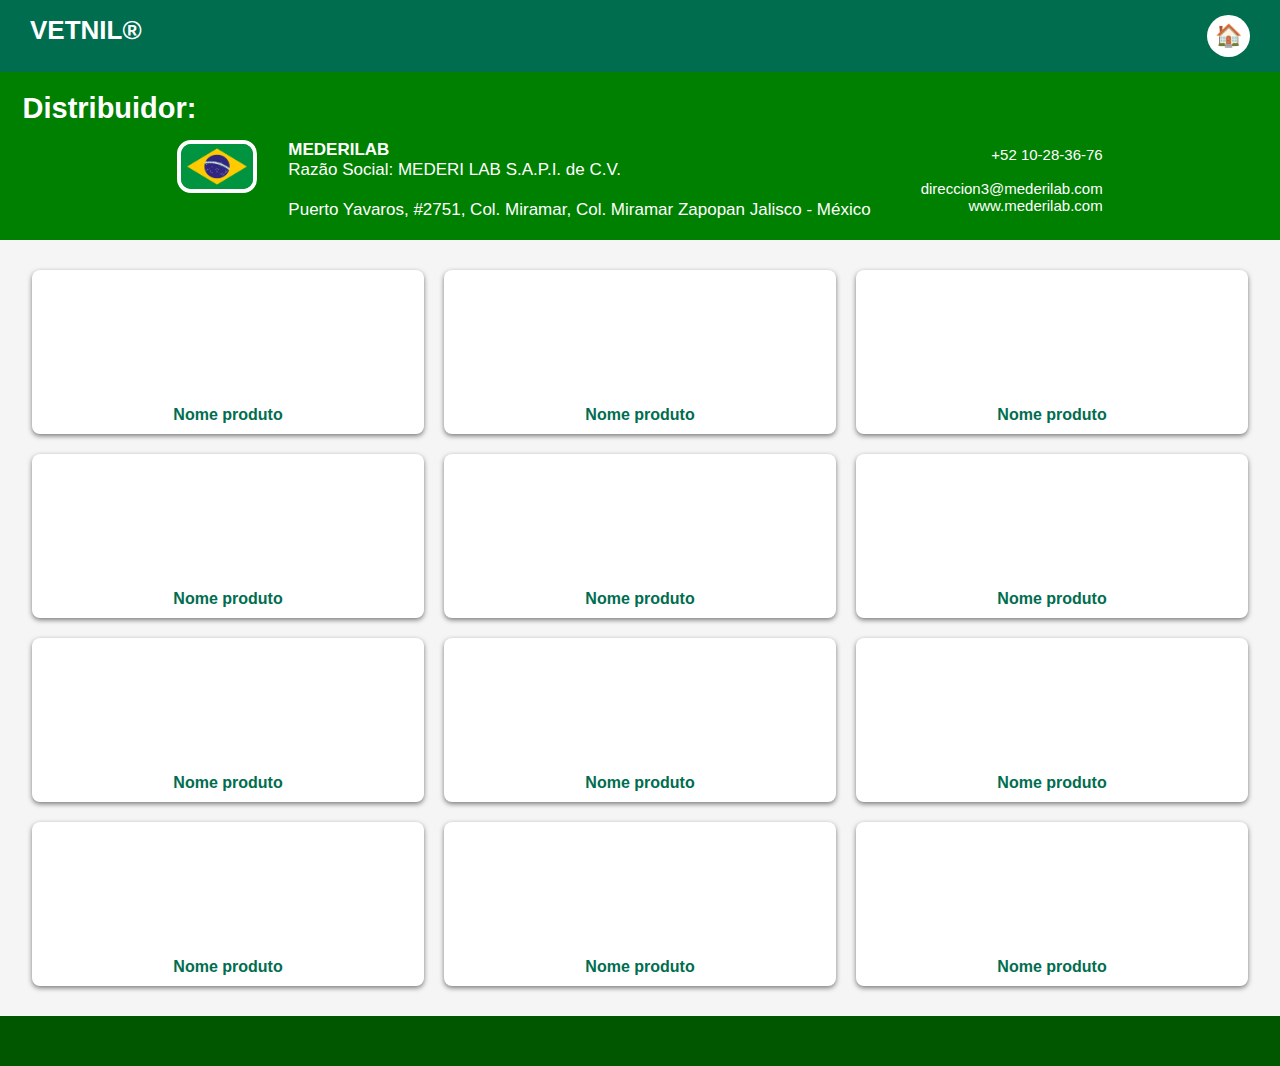
<file: Paginas bandeiras/Brasil.html>
<!DOCTYPE html>
<html lang="pt-BR">
<head>
  <meta charset="UTF-8">
  <meta name="viewport" content="width=device-width, initial-scale=1.0">
  <title>Vetnil Produtos</title>
  <style>

    *{
        margin: 0;
    }
    
    body {
      font-family: Arial, sans-serif;
      margin: 0;
      background-color: #f5f5f5;
    }

    /* Cabeçalho */
    header {
      background-color: #006d4f;
      color: white;
      padding: 15px 30px;
    }

    .header-container {
      display: flex;
      justify-content: space-between;
      align-items: flex-start;
      flex-wrap: wrap;
    }

    .logo {
      font-size: 26px;
      font-weight: bold;
    }

    .distribuidor {
      display: flex;
      justify-content: center;
      gap: 31px;
      
    }

    .distribuidor img {
      border-radius: 14px;
      width: 8vh;
      height: 5vh;
      border: 4px solid white;
    }

    .distr{
        padding-top: 20px;
        padding-bottom: 20px;
        color: white;
        background-color: green;
    }

    .distr h3{
        font-size: 29px;
        padding-left: 2.5vh;
        font-weight: bold;
        padding-bottom: 15px;
    }

    .distribuidorInfo {
      display: flex;
      align-items: center;
      justify-content: space-between;
    }

    
    .info {
      font-size: 17px;
      
    }

    .contatos {
      margin-left: 50px;
      text-align: right;
      font-size: 15px;
      
    }

    /* Ícone Home */
    .home-icon {
      font-size: 22px;
      background: white;
      color: #006d4f;
      padding: 8px;
      border-radius: 50%;
      text-decoration: none;
      display: flex;
      align-items: center;
      justify-content: center;
    }

    /* Grid de produtos */
    .produtos {
      display: grid;
      grid-template-columns: repeat(3, 1fr);
      gap: 20px;
      padding: 30px;
      width: 95vw;
      margin: auto;
    }

    .produto {
      background: white;
      border-radius: 8px;
      box-shadow: 0px 2px 5px rgba(0, 0, 0, 0.5);
      display: flex;
      flex-direction: column;
      justify-content: flex-end;
      align-items: center;
      height: 16vh;
      padding: 10px;
    }

    .produto p {
      margin: 0;
      color: #006d4f;
      font-weight: bold;
    }

    footer{
        height: 50px;
        background-color: rgb(0, 87, 0);
    }
  </style>
</head>

<body>
  <header>
    <div class="header-container">
      <!-- Logo -->
      <div class="logo">VETNIL®</div>

         <!-- Ícone Home -->
      <a href="#" class="home-icon">🏠</a>
  </header>



  <main>
  <!-- Distribuidor -->

    <div class="distr">
        <h3>Distribuidor:</h3>


        <div class="distribuidor">
            
            <div class="distribuidorBandeira">
                <img src="../images/Bandeiras Paises/Brasil.png" alt="Bandeira do Brasil">
            </div><!--fim distrbandeira-->
            
            <div class="distribuidorInfo">
                <div class="info">
                    <p><strong>MEDERILAB</strong></p>
                    <p>Razão Social: MEDERI LAB S.A.P.I. de C.V.</p>
                    <br>
                    <p>Puerto Yavaros, #2751, Col. Miramar, Col. Miramar Zapopan Jalisco - México</p>
                </div>

                <div class="contatos">
                    <p>+52 10-28-36-76</p>
                    <br>
                    <p>direccion3@mederilab.com </p>
                    <p>www.mederilab.com</p>
                </div>
            </div><!--fim distrinfo-->
        </div> <!--Fim distribuidor-->
    </div><!--Fim distr-->

  
    <div class="produtos">
      <div class="produto"><p>Nome produto</p></div>
      <div class="produto"><p>Nome produto</p></div>
      <div class="produto"><p>Nome produto</p></div>
      <div class="produto"><p>Nome produto</p></div>
      <div class="produto"><p>Nome produto</p></div>
      <div class="produto"><p>Nome produto</p></div>
      <div class="produto"><p>Nome produto</p></div>
      <div class="produto"><p>Nome produto</p></div>
      <div class="produto"><p>Nome produto</p></div>
      <div class="produto"><p>Nome produto</p></div>
      <div class="produto"><p>Nome produto</p></div>
      <div class="produto"><p>Nome produto</p></div>
    </div>
  </main>
</body>
<footer></footer>
</html>
</file>
<file: effects.css>
/* elementos “pressionáveis” (cards, itens de produto etc.) */
.pressable {
  transition: transform 280ms ease, box-shadow 280ms ease;
}

/* desktop: mantém o hover existente */
@media (hover: hover) {
  .pressable:hover { 
    transform: scale(1.18);
    /* box-shadow: 0 10px 22px rgba(0,0,0,.28); */
   }
}

/* touch: mesmo visual do hover quando ativo */
.pressable.is-touch-active {
  transform: scale(1.18);
  /* box-shadow: 0 10px 22px rgba(0,0,0,.28); */
}

/* acessibilidade/opção de reduzir movimento */
@media (prefers-reduced-motion: reduce) {
  .pressable, .pressable.is-touch-active { transition: none; }
}
</file>
